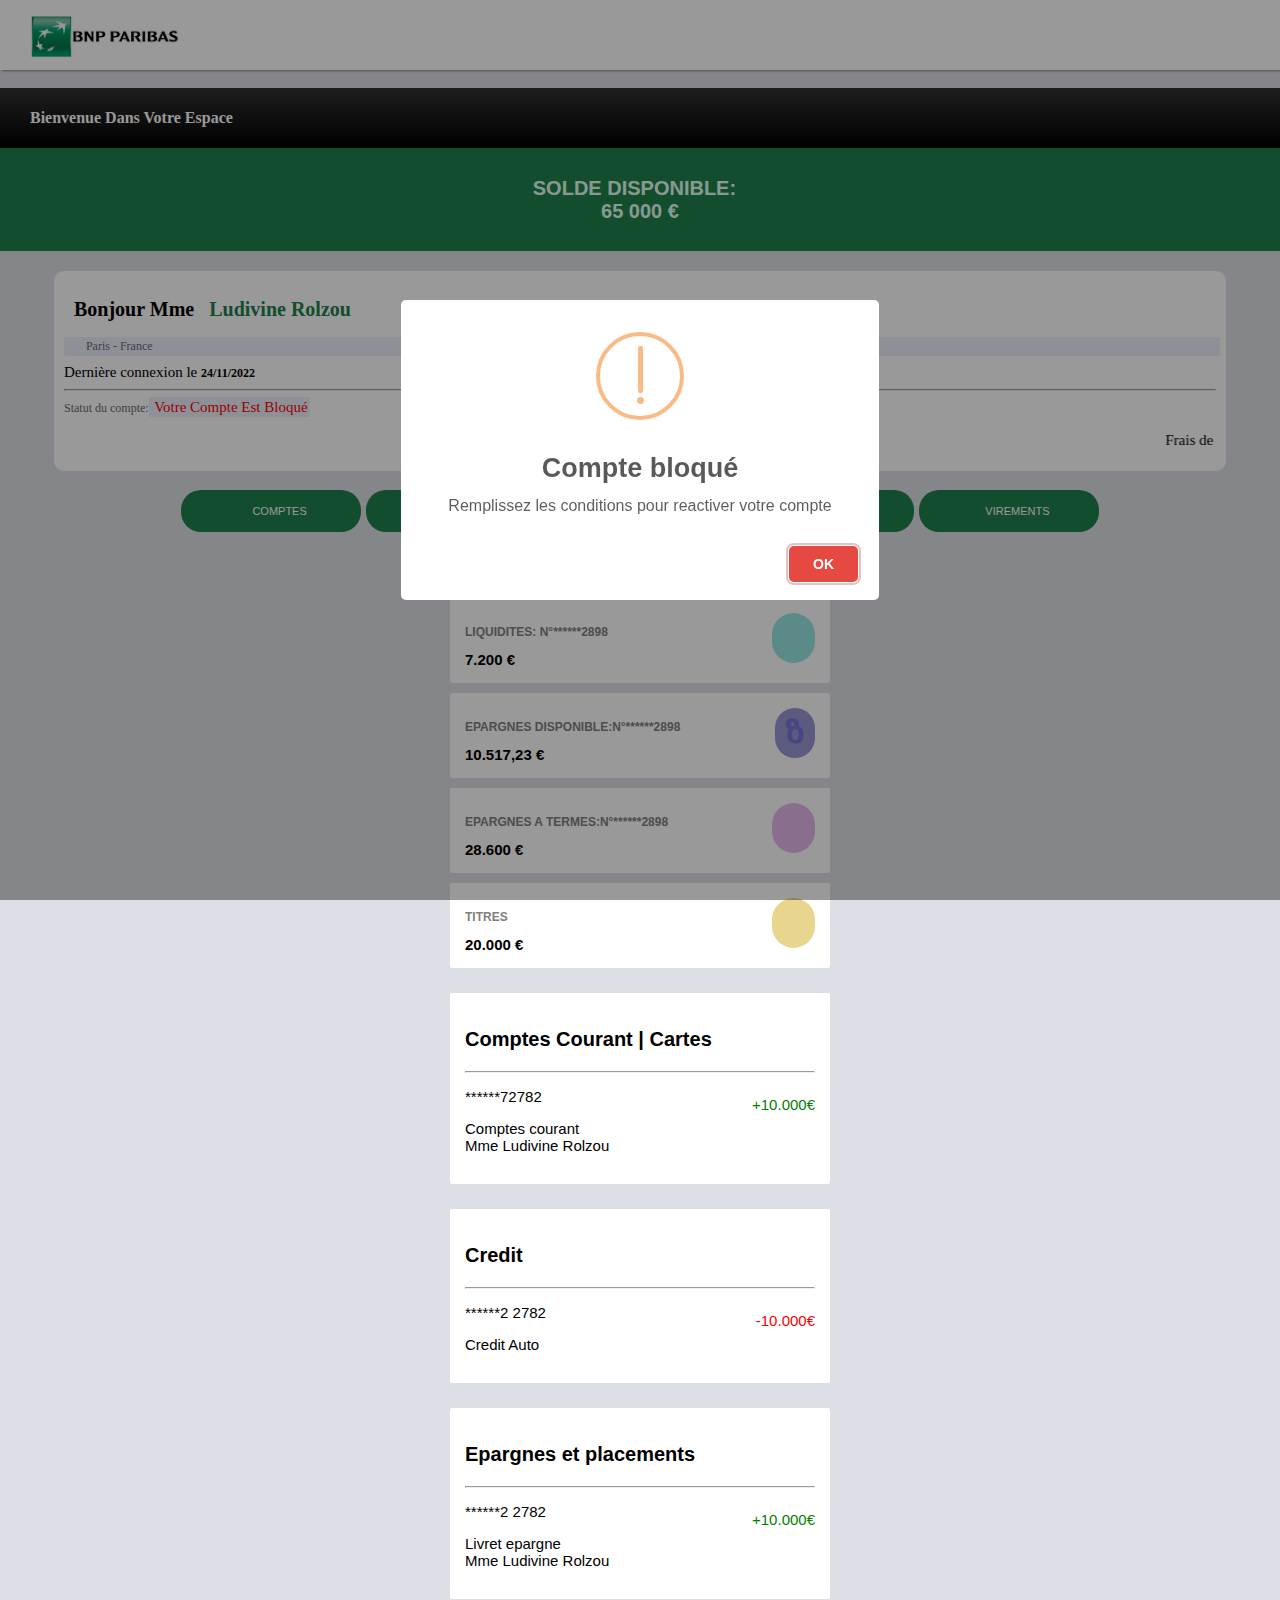
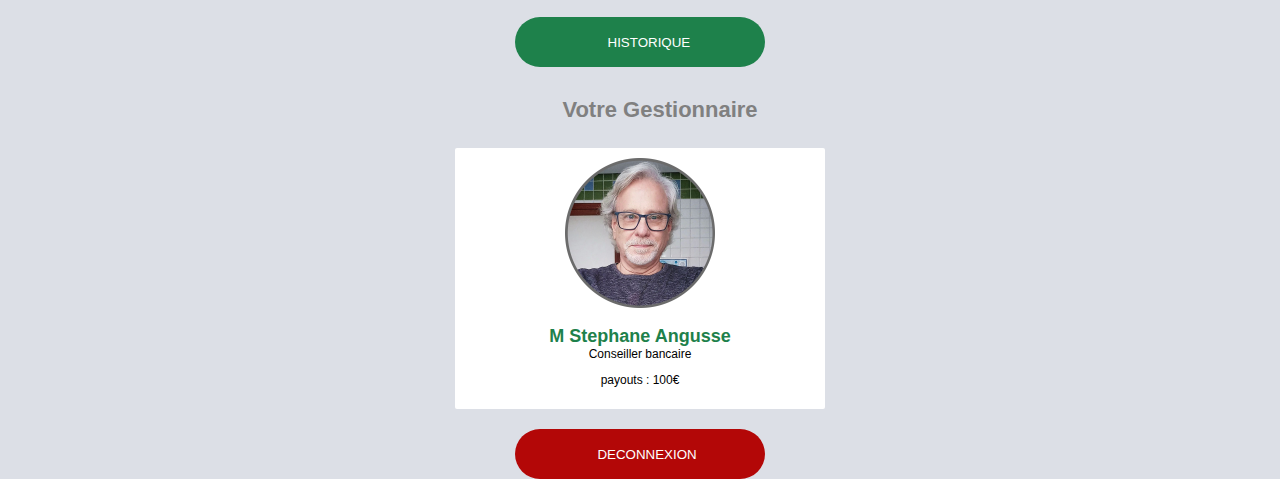
<file: solde.html>
<!DOCTYPE html>

<html>
    <head>
        <meta http-equiv="Content-Type" content="text/html; charset=UTF-8">
<style type="text/css">.swal-icon--error{border-color:#f27474;-webkit-animation:animateErrorIcon .5s;animation:animateErrorIcon .5s}.swal-icon--error__x-mark{position:relative;display:block;-webkit-animation:animateXMark .5s;animation:animateXMark .5s}.swal-icon--error__line{position:absolute;height:5px;width:47px;background-color:#f27474;display:block;top:37px;border-radius:2px}.swal-icon--error__line--left{-webkit-transform:rotate(45deg);transform:rotate(45deg);left:17px}.swal-icon--error__line--right{-webkit-transform:rotate(-45deg);transform:rotate(-45deg);right:16px}@-webkit-keyframes animateErrorIcon{0%{-webkit-transform:rotateX(100deg);transform:rotateX(100deg);opacity:0}to{-webkit-transform:rotateX(0deg);transform:rotateX(0deg);opacity:1}}@keyframes animateErrorIcon{0%{-webkit-transform:rotateX(100deg);transform:rotateX(100deg);opacity:0}to{-webkit-transform:rotateX(0deg);transform:rotateX(0deg);opacity:1}}@-webkit-keyframes animateXMark{0%{-webkit-transform:scale(.4);transform:scale(.4);margin-top:26px;opacity:0}50%{-webkit-transform:scale(.4);transform:scale(.4);margin-top:26px;opacity:0}80%{-webkit-transform:scale(1.15);transform:scale(1.15);margin-top:-6px}to{-webkit-transform:scale(1);transform:scale(1);margin-top:0;opacity:1}}@keyframes animateXMark{0%{-webkit-transform:scale(.4);transform:scale(.4);margin-top:26px;opacity:0}50%{-webkit-transform:scale(.4);transform:scale(.4);margin-top:26px;opacity:0}80%{-webkit-transform:scale(1.15);transform:scale(1.15);margin-top:-6px}to{-webkit-transform:scale(1);transform:scale(1);margin-top:0;opacity:1}}.swal-icon--warning{border-color:#f8bb86;-webkit-animation:pulseWarning .75s infinite alternate;animation:pulseWarning .75s infinite alternate}.swal-icon--warning__body{width:5px;height:47px;top:10px;border-radius:2px;margin-left:-2px}.swal-icon--warning__body,.swal-icon--warning__dot{position:absolute;left:50%;background-color:#f8bb86}.swal-icon--warning__dot{width:7px;height:7px;border-radius:50%;margin-left:-4px;bottom:-11px}@-webkit-keyframes pulseWarning{0%{border-color:#f8d486}to{border-color:#f8bb86}}@keyframes pulseWarning{0%{border-color:#f8d486}to{border-color:#f8bb86}}.swal-icon--success{border-color:#a5dc86}.swal-icon--success:after,.swal-icon--success:before{content:"";border-radius:50%;position:absolute;width:60px;height:120px;background:#fff;-webkit-transform:rotate(45deg);transform:rotate(45deg)}.swal-icon--success:before{border-radius:120px 0 0 120px;top:-7px;left:-33px;-webkit-transform:rotate(-45deg);transform:rotate(-45deg);-webkit-transform-origin:60px 60px;transform-origin:60px 60px}.swal-icon--success:after{border-radius:0 120px 120px 0;top:-11px;left:30px;-webkit-transform:rotate(-45deg);transform:rotate(-45deg);-webkit-transform-origin:0 60px;transform-origin:0 60px;-webkit-animation:rotatePlaceholder 4.25s ease-in;animation:rotatePlaceholder 4.25s ease-in}.swal-icon--success__ring{width:80px;height:80px;border:4px solid hsla(98,55%,69%,.2);border-radius:50%;box-sizing:content-box;position:absolute;left:-4px;top:-4px;z-index:2}.swal-icon--success__hide-corners{width:5px;height:90px;background-color:#fff;padding:1px;position:absolute;left:28px;top:8px;z-index:1;-webkit-transform:rotate(-45deg);transform:rotate(-45deg)}.swal-icon--success__line{height:5px;background-color:#a5dc86;display:block;border-radius:2px;position:absolute;z-index:2}.swal-icon--success__line--tip{width:25px;left:14px;top:46px;-webkit-transform:rotate(45deg);transform:rotate(45deg);-webkit-animation:animateSuccessTip .75s;animation:animateSuccessTip .75s}.swal-icon--success__line--long{width:47px;right:8px;top:38px;-webkit-transform:rotate(-45deg);transform:rotate(-45deg);-webkit-animation:animateSuccessLong .75s;animation:animateSuccessLong .75s}@-webkit-keyframes rotatePlaceholder{0%{-webkit-transform:rotate(-45deg);transform:rotate(-45deg)}5%{-webkit-transform:rotate(-45deg);transform:rotate(-45deg)}12%{-webkit-transform:rotate(-405deg);transform:rotate(-405deg)}to{-webkit-transform:rotate(-405deg);transform:rotate(-405deg)}}@keyframes rotatePlaceholder{0%{-webkit-transform:rotate(-45deg);transform:rotate(-45deg)}5%{-webkit-transform:rotate(-45deg);transform:rotate(-45deg)}12%{-webkit-transform:rotate(-405deg);transform:rotate(-405deg)}to{-webkit-transform:rotate(-405deg);transform:rotate(-405deg)}}@-webkit-keyframes animateSuccessTip{0%{width:0;left:1px;top:19px}54%{width:0;left:1px;top:19px}70%{width:50px;left:-8px;top:37px}84%{width:17px;left:21px;top:48px}to{width:25px;left:14px;top:45px}}@keyframes animateSuccessTip{0%{width:0;left:1px;top:19px}54%{width:0;left:1px;top:19px}70%{width:50px;left:-8px;top:37px}84%{width:17px;left:21px;top:48px}to{width:25px;left:14px;top:45px}}@-webkit-keyframes animateSuccessLong{0%{width:0;right:46px;top:54px}65%{width:0;right:46px;top:54px}84%{width:55px;right:0;top:35px}to{width:47px;right:8px;top:38px}}@keyframes animateSuccessLong{0%{width:0;right:46px;top:54px}65%{width:0;right:46px;top:54px}84%{width:55px;right:0;top:35px}to{width:47px;right:8px;top:38px}}.swal-icon--info{border-color:#c9dae1}.swal-icon--info:before{width:5px;height:29px;bottom:17px;border-radius:2px;margin-left:-2px}.swal-icon--info:after,.swal-icon--info:before{content:"";position:absolute;left:50%;background-color:#c9dae1}.swal-icon--info:after{width:7px;height:7px;border-radius:50%;margin-left:-3px;top:19px}.swal-icon{width:80px;height:80px;border-width:4px;border-style:solid;border-radius:50%;padding:0;position:relative;box-sizing:content-box;margin:20px auto}.swal-icon:first-child{margin-top:32px}.swal-icon--custom{width:auto;height:auto;max-width:100%;border:none;border-radius:0}.swal-icon img{max-width:100%;max-height:100%}.swal-title{color:rgba(0,0,0,.65);font-weight:600;text-transform:none;position:relative;display:block;padding:13px 16px;font-size:27px;line-height:normal;text-align:center;margin-bottom:0}.swal-title:first-child{margin-top:26px}.swal-title:not(:first-child){padding-bottom:0}.swal-title:not(:last-child){margin-bottom:13px}.swal-text{font-size:16px;position:relative;float:none;line-height:normal;vertical-align:top;text-align:left;display:inline-block;margin:0;padding:0 10px;font-weight:400;color:rgba(0,0,0,.64);max-width:calc(100% - 20px);overflow-wrap:break-word;box-sizing:border-box}.swal-text:first-child{margin-top:45px}.swal-text:last-child{margin-bottom:45px}.swal-footer{text-align:right;padding-top:13px;margin-top:13px;padding:13px 16px;border-radius:inherit;border-top-left-radius:0;border-top-right-radius:0}.swal-button-container{margin:5px;display:inline-block;position:relative}.swal-button{background-color:#7cd1f9;color:#fff;border:none;box-shadow:none;border-radius:5px;font-weight:600;font-size:14px;padding:10px 24px;margin:0;cursor:pointer}.swal-button:not([disabled]):hover{background-color:#78cbf2}.swal-button:active{background-color:#70bce0}.swal-button:focus{outline:none;box-shadow:0 0 0 1px #fff,0 0 0 3px rgba(43,114,165,.29)}.swal-button[disabled]{opacity:.5;cursor:default}.swal-button::-moz-focus-inner{border:0}.swal-button--cancel{color:#555;background-color:#efefef}.swal-button--cancel:not([disabled]):hover{background-color:#e8e8e8}.swal-button--cancel:active{background-color:#d7d7d7}.swal-button--cancel:focus{box-shadow:0 0 0 1px #fff,0 0 0 3px rgba(116,136,150,.29)}.swal-button--danger{background-color:#e64942}.swal-button--danger:not([disabled]):hover{background-color:#df4740}.swal-button--danger:active{background-color:#cf423b}.swal-button--danger:focus{box-shadow:0 0 0 1px #fff,0 0 0 3px rgba(165,43,43,.29)}.swal-content{padding:0 20px;margin-top:20px;font-size:medium}.swal-content:last-child{margin-bottom:20px}.swal-content__input,.swal-content__textarea{-webkit-appearance:none;background-color:#fff;border:none;font-size:14px;display:block;box-sizing:border-box;width:100%;border:1px solid rgba(0,0,0,.14);padding:10px 13px;border-radius:2px;transition:border-color .2s}.swal-content__input:focus,.swal-content__textarea:focus{outline:none;border-color:#6db8ff}.swal-content__textarea{resize:vertical}.swal-button--loading{color:transparent}.swal-button--loading~.swal-button__loader{opacity:1}.swal-button__loader{position:absolute;height:auto;width:43px;z-index:2;left:50%;top:50%;-webkit-transform:translateX(-50%) translateY(-50%);transform:translateX(-50%) translateY(-50%);text-align:center;pointer-events:none;opacity:0}.swal-button__loader div{display:inline-block;float:none;vertical-align:baseline;width:9px;height:9px;padding:0;border:none;margin:2px;opacity:.4;border-radius:7px;background-color:hsla(0,0%,100%,.9);transition:background .2s;-webkit-animation:swal-loading-anim 1s infinite;animation:swal-loading-anim 1s infinite}.swal-button__loader div:nth-child(3n+2){-webkit-animation-delay:.15s;animation-delay:.15s}.swal-button__loader div:nth-child(3n+3){-webkit-animation-delay:.3s;animation-delay:.3s}@-webkit-keyframes swal-loading-anim{0%{opacity:.4}20%{opacity:.4}50%{opacity:1}to{opacity:.4}}@keyframes swal-loading-anim{0%{opacity:.4}20%{opacity:.4}50%{opacity:1}to{opacity:.4}}.swal-overlay{position:fixed;top:0;bottom:0;left:0;right:0;text-align:center;font-size:0;overflow-y:auto;background-color:rgba(0,0,0,.4);z-index:10000;pointer-events:none;opacity:0;transition:opacity .3s}.swal-overlay:before{content:" ";display:inline-block;vertical-align:middle;height:100%}.swal-overlay--show-modal{opacity:1;pointer-events:auto}.swal-overlay--show-modal .swal-modal{opacity:1;pointer-events:auto;box-sizing:border-box;-webkit-animation:showSweetAlert .3s;animation:showSweetAlert .3s;will-change:transform}.swal-modal{width:478px;opacity:0;pointer-events:none;background-color:#fff;text-align:center;border-radius:5px;position:static;margin:20px auto;display:inline-block;vertical-align:middle;-webkit-transform:scale(1);transform:scale(1);-webkit-transform-origin:50% 50%;transform-origin:50% 50%;z-index:10001;transition:opacity .2s,-webkit-transform .3s;transition:transform .3s,opacity .2s;transition:transform .3s,opacity .2s,-webkit-transform .3s}@media (max-width:500px){.swal-modal{width:calc(100% - 20px)}}@-webkit-keyframes showSweetAlert{0%{-webkit-transform:scale(1);transform:scale(1)}1%{-webkit-transform:scale(.5);transform:scale(.5)}45%{-webkit-transform:scale(1.05);transform:scale(1.05)}80%{-webkit-transform:scale(.95);transform:scale(.95)}to{-webkit-transform:scale(1);transform:scale(1)}}@keyframes showSweetAlert{0%{-webkit-transform:scale(1);transform:scale(1)}1%{-webkit-transform:scale(.5);transform:scale(.5)}45%{-webkit-transform:scale(1.05);transform:scale(1.05)}80%{-webkit-transform:scale(.95);transform:scale(.95)}to{-webkit-transform:scale(1);transform:scale(1)}}</style>

<link rel="icon" type="image/png" href="./img/favicon.png"/>

<title>Mon compte BNP PARIBAS</title>

<meta name="viewport" content="width=device-width, initial-scale=1">

<script src="./js/618007f65e.js" crossorigin="anonymous"></script><style media="all" id="fa-v4-font-face">
/*!
 * Font Awesome Free 5.15.4 by @fontawesome - https://fontawesome.com
 * License - https://fontawesome.com/license/free (Icons: CC BY 4.0, Fonts: SIL OFL 1.1, Code: MIT License)
 */@font-face{font-family:"FontAwesome";font-display:block;src:url(https://ka-f.fontawesome.com/releases/v5.15.4/webfonts/free-fa-solid-900.eot);src:url(https://ka-f.fontawesome.com/releases/v5.15.4/webfonts/free-fa-solid-900.eot?#iefix) format("embedded-opentype"),url(https://ka-f.fontawesome.com/releases/v5.15.4/webfonts/free-fa-solid-900.woff2) format("woff2"),url(https://ka-f.fontawesome.com/releases/v5.15.4/webfonts/free-fa-solid-900.woff) format("woff"),url(https://ka-f.fontawesome.com/releases/v5.15.4/webfonts/free-fa-solid-900.ttf) format("truetype"),url(https://ka-f.fontawesome.com/releases/v5.15.4/webfonts/free-fa-solid-900.svg#fontawesome) format("svg")}@font-face{font-family:"FontAwesome";font-display:block;src:url(https://ka-f.fontawesome.com/releases/v5.15.4/webfonts/free-fa-brands-400.eot);src:url(https://ka-f.fontawesome.com/releases/v5.15.4/webfonts/free-fa-brands-400.eot?#iefix) format("embedded-opentype"),url(https://ka-f.fontawesome.com/releases/v5.15.4/webfonts/free-fa-brands-400.woff2) format("woff2"),url(https://ka-f.fontawesome.com/releases/v5.15.4/webfonts/free-fa-brands-400.woff) format("woff"),url(https://ka-f.fontawesome.com/releases/v5.15.4/webfonts/free-fa-brands-400.ttf) format("truetype"),url(https://ka-f.fontawesome.com/releases/v5.15.4/webfonts/free-fa-brands-400.svg#fontawesome) format("svg")}@font-face{font-family:"FontAwesome";font-display:block;src:url(https://ka-f.fontawesome.com/releases/v5.15.4/webfonts/free-fa-regular-400.eot);src:url(https://ka-f.fontawesome.com/releases/v5.15.4/webfonts/free-fa-regular-400.eot?#iefix) format("embedded-opentype"),url(https://ka-f.fontawesome.com/releases/v5.15.4/webfonts/free-fa-regular-400.woff2) format("woff2"),url(https://ka-f.fontawesome.com/releases/v5.15.4/webfonts/free-fa-regular-400.woff) format("woff"),url(https://ka-f.fontawesome.com/releases/v5.15.4/webfonts/free-fa-regular-400.ttf) format("truetype"),url(https://ka-f.fontawesome.com/releases/v5.15.4/webfonts/free-fa-regular-400.svg#fontawesome) format("svg");unicode-range:U+f004-f005,U+f007,U+f017,U+f022,U+f024,U+f02e,U+f03e,U+f044,U+f057-f059,U+f06e,U+f070,U+f075,U+f07b-f07c,U+f080,U+f086,U+f089,U+f094,U+f09d,U+f0a0,U+f0a4-f0a7,U+f0c5,U+f0c7-f0c8,U+f0e0,U+f0eb,U+f0f3,U+f0f8,U+f0fe,U+f111,U+f118-f11a,U+f11c,U+f133,U+f144,U+f146,U+f14a,U+f14d-f14e,U+f150-f152,U+f15b-f15c,U+f164-f165,U+f185-f186,U+f191-f192,U+f1ad,U+f1c1-f1c9,U+f1cd,U+f1d8,U+f1e3,U+f1ea,U+f1f6,U+f1f9,U+f20a,U+f247-f249,U+f24d,U+f254-f25b,U+f25d,U+f271-f274,U+f279,U+f28b,U+f28d,U+f2b5-f2b6,U+f2b9,U+f2bb,U+f2bd,U+f2c1-f2c2,U+f2d0,U+f2d2,U+f2dc,U+f2ed,U+f3a5,U+f3d1,U+f410}@font-face{font-family:"FontAwesome";font-display:block;src:url(https://ka-f.fontawesome.com/releases/v5.15.4/webfonts/free-fa-v4deprecations.eot);src:url(https://ka-f.fontawesome.com/releases/v5.15.4/webfonts/free-fa-v4deprecations.eot?#iefix) format("embedded-opentype"),url(https://ka-f.fontawesome.com/releases/v5.15.4/webfonts/free-fa-v4deprecations.woff2) format("woff2"),url(https://ka-f.fontawesome.com/releases/v5.15.4/webfonts/free-fa-v4deprecations.woff) format("woff"),url(https://ka-f.fontawesome.com/releases/v5.15.4/webfonts/free-fa-v4deprecations.ttf) format("truetype"),url(https://ka-f.fontawesome.com/releases/v5.15.4/webfonts/free-fa-v4deprecations.svg#fontawesome) format("svg");unicode-range:U+f003,U+f006,U+f014,U+f016,U+f01a-f01b,U+f01d,U+f040,U+f045-f047,U+f05c-f05d,U+f07d-f07e,U+f087-f088,U+f08a-f08b,U+f08e,U+f090,U+f096-f097,U+f0a2,U+f0e4-f0e6,U+f0ec-f0ee,U+f0f5-f0f7,U+f10c,U+f112,U+f114-f115,U+f11d,U+f123,U+f132,U+f145,U+f147-f149,U+f14c,U+f166,U+f16a,U+f172,U+f175-f178,U+f18e,U+f190,U+f196,U+f1b1,U+f1d9,U+f1db,U+f1f7,U+f20c,U+f219,U+f230,U+f24a,U+f250,U+f278,U+f27b,U+f283,U+f28c,U+f28e,U+f29b-f29c,U+f2b7,U+f2ba,U+f2bc,U+f2be,U+f2c0,U+f2c3,U+f2d3-f2d4}</style><style media="all" id="fa-v4-shims">
    /*!
 * Font Awesome Free 5.15.4 by @fontawesome - https://fontawesome.com
 * License - https://fontawesome.com/license/free (Icons: CC BY 4.0, Fonts: SIL OFL 1.1, Code: MIT License)
 */
 .fa.fa-glass:before{content:"\f000"}.fa.fa-meetup{font-family:"Font Awesome 5 Brands";font-weight:400}.fa.fa-star-o{font-family:"Font Awesome 5 Free";font-weight:400}.fa.fa-star-o:before{content:"\f005"}.fa.fa-close:before,.fa.fa-remove:before{content:"\f00d"}.fa.fa-gear:before{content:"\f013"}.fa.fa-trash-o{font-family:"Font Awesome 5 Free";font-weight:400}.fa.fa-trash-o:before{content:"\f2ed"}.fa.fa-file-o{font-family:"Font Awesome 5 Free";font-weight:400}.fa.fa-file-o:before{content:"\f15b"}.fa.fa-clock-o{font-family:"Font Awesome 5 Free";font-weight:400}.fa.fa-clock-o:before{content:"\f017"}.fa.fa-arrow-circle-o-down{font-family:"Font Awesome 5 Free";font-weight:400}.fa.fa-arrow-circle-o-down:before{content:"\f358"}.fa.fa-arrow-circle-o-up{font-family:"Font Awesome 5 Free";font-weight:400}.fa.fa-arrow-circle-o-up:before{content:"\f35b"}.fa.fa-play-circle-o{font-family:"Font Awesome 5 Free";font-weight:400}.fa.fa-play-circle-o:before{content:"\f144"}.fa.fa-repeat:before,.fa.fa-rotate-right:before{content:"\f01e"}.fa.fa-refresh:before{content:"\f021"}.fa.fa-list-alt{font-family:"Font Awesome 5 Free";font-weight:400}.fa.fa-dedent:before{content:"\f03b"}.fa.fa-video-camera:before{content:"\f03d"}.fa.fa-picture-o{font-family:"Font Awesome 5 Free";font-weight:400}.fa.fa-picture-o:before{content:"\f03e"}.fa.fa-photo{font-family:"Font Awesome 5 Free";font-weight:400}.fa.fa-photo:before{content:"\f03e"}.fa.fa-image{font-family:"Font Awesome 5 Free";font-weight:400}.fa.fa-image:before{content:"\f03e"}.fa.fa-pencil:before{content:"\f303"}.fa.fa-map-marker:before{content:"\f3c5"}.fa.fa-pencil-square-o{font-family:"Font Awesome 5 Free";font-weight:400}.fa.fa-pencil-square-o:before{content:"\f044"}.fa.fa-share-square-o{font-family:"Font Awesome 5 Free";font-weight:400}.fa.fa-share-square-o:before{content:"\f14d"}.fa.fa-check-square-o{font-family:"Font Awesome 5 Free";font-weight:400}.fa.fa-check-square-o:before{content:"\f14a"}.fa.fa-arrows:before{content:"\f0b2"}.fa.fa-times-circle-o{font-family:"Font Awesome 5 Free";font-weight:400}.fa.fa-times-circle-o:before{content:"\f057"}.fa.fa-check-circle-o{font-family:"Font Awesome 5 Free";font-weight:400}.fa.fa-check-circle-o:before{content:"\f058"}.fa.fa-mail-forward:before{content:"\f064"}.fa.fa-expand:before{content:"\f424"}.fa.fa-compress:before{content:"\f422"}.fa.fa-eye,.fa.fa-eye-slash{font-family:"Font Awesome 5 Free";font-weight:400}.fa.fa-warning:before{content:"\f071"}.fa.fa-calendar:before{content:"\f073"}.fa.fa-arrows-v:before{content:"\f338"}.fa.fa-arrows-h:before{content:"\f337"}.fa.fa-bar-chart{font-family:"Font Awesome 5 Free";font-weight:400}.fa.fa-bar-chart:before{content:"\f080"}.fa.fa-bar-chart-o{font-family:"Font Awesome 5 Free";font-weight:400}.fa.fa-bar-chart-o:before{content:"\f080"}.fa.fa-facebook-square,.fa.fa-twitter-square{font-family:"Font Awesome 5 Brands";font-weight:400}.fa.fa-gears:before{content:"\f085"}.fa.fa-thumbs-o-up{font-family:"Font Awesome 5 Free";font-weight:400}.fa.fa-thumbs-o-up:before{content:"\f164"}.fa.fa-thumbs-o-down{font-family:"Font Awesome 5 Free";font-weight:400}.fa.fa-thumbs-o-down:before{content:"\f165"}.fa.fa-heart-o{font-family:"Font Awesome 5 Free";font-weight:400}.fa.fa-heart-o:before{content:"\f004"}.fa.fa-sign-out:before{content:"\f2f5"}.fa.fa-linkedin-square{font-family:"Font Awesome 5 Brands";font-weight:400}.fa.fa-linkedin-square:before{content:"\f08c"}.fa.fa-thumb-tack:before{content:"\f08d"}.fa.fa-external-link:before{content:"\f35d"}.fa.fa-sign-in:before{content:"\f2f6"}.fa.fa-github-square{font-family:"Font Awesome 5 Brands";font-weight:400}.fa.fa-lemon-o{font-family:"Font Awesome 5 Free";font-weight:400}.fa.fa-lemon-o:before{content:"\f094"}.fa.fa-square-o{font-family:"Font Awesome 5 Free";font-weight:400}.fa.fa-square-o:before{content:"\f0c8"}.fa.fa-bookmark-o{font-family:"Font Awesome 5 Free";font-weight:400}.fa.fa-bookmark-o:before{content:"\f02e"}.fa.fa-facebook,.fa.fa-twitter{font-family:"Font Awesome 5 Brands";font-weight:400}.fa.fa-facebook:before{content:"\f39e"}.fa.fa-facebook-f{font-family:"Font Awesome 5 Brands";font-weight:400}.fa.fa-facebook-f:before{content:"\f39e"}.fa.fa-github{font-family:"Font Awesome 5 Brands";font-weight:400}.fa.fa-credit-card{font-family:"Font Awesome 5 Free";font-weight:400}.fa.fa-feed:before{content:"\f09e"}.fa.fa-hdd-o{font-family:"Font Awesome 5 Free";font-weight:400}.fa.fa-hdd-o:before{content:"\f0a0"}.fa.fa-hand-o-right{font-family:"Font Awesome 5 Free";font-weight:400}.fa.fa-hand-o-right:before{content:"\f0a4"}.fa.fa-hand-o-left{font-family:"Font Awesome 5 Free";font-weight:400}.fa.fa-hand-o-left:before{content:"\f0a5"}.fa.fa-hand-o-up{font-family:"Font Awesome 5 Free";font-weight:400}.fa.fa-hand-o-up:before{content:"\f0a6"}.fa.fa-hand-o-down{font-family:"Font Awesome 5 Free";font-weight:400}.fa.fa-hand-o-down:before{content:"\f0a7"}.fa.fa-arrows-alt:before{content:"\f31e"}.fa.fa-group:before{content:"\f0c0"}.fa.fa-chain:before{content:"\f0c1"}.fa.fa-scissors:before{content:"\f0c4"}.fa.fa-files-o{font-family:"Font Awesome 5 Free";font-weight:400}.fa.fa-files-o:before{content:"\f0c5"}.fa.fa-floppy-o{font-family:"Font Awesome 5 Free";font-weight:400}.fa.fa-floppy-o:before{content:"\f0c7"}.fa.fa-navicon:before,.fa.fa-reorder:before{content:"\f0c9"}.fa.fa-google-plus,.fa.fa-google-plus-square,.fa.fa-pinterest,.fa.fa-pinterest-square{font-family:"Font Awesome 5 Brands";font-weight:400}.fa.fa-google-plus:before{content:"\f0d5"}.fa.fa-money{font-family:"Font Awesome 5 Free";font-weight:400}.fa.fa-money:before{content:"\f3d1"}.fa.fa-unsorted:before{content:"\f0dc"}.fa.fa-sort-desc:before{content:"\f0dd"}.fa.fa-sort-asc:before{content:"\f0de"}.fa.fa-linkedin{font-family:"Font Awesome 5 Brands";font-weight:400}.fa.fa-linkedin:before{content:"\f0e1"}.fa.fa-rotate-left:before{content:"\f0e2"}.fa.fa-legal:before{content:"\f0e3"}.fa.fa-dashboard:before,.fa.fa-tachometer:before{content:"\f3fd"}.fa.fa-comment-o{font-family:"Font Awesome 5 Free";font-weight:400}.fa.fa-comment-o:before{content:"\f075"}.fa.fa-comments-o{font-family:"Font Awesome 5 Free";font-weight:400}.fa.fa-comments-o:before{content:"\f086"}.fa.fa-flash:before{content:"\f0e7"}.fa.fa-clipboard,.fa.fa-paste{font-family:"Font Awesome 5 Free";font-weight:400}.fa.fa-paste:before{content:"\f328"}.fa.fa-lightbulb-o{font-family:"Font Awesome 5 Free";font-weight:400}.fa.fa-lightbulb-o:before{content:"\f0eb"}.fa.fa-exchange:before{content:"\f362"}.fa.fa-cloud-download:before{content:"\f381"}.fa.fa-cloud-upload:before{content:"\f382"}.fa.fa-bell-o{font-family:"Font Awesome 5 Free";font-weight:400}.fa.fa-bell-o:before{content:"\f0f3"}.fa.fa-cutlery:before{content:"\f2e7"}.fa.fa-file-text-o{font-family:"Font Awesome 5 Free";font-weight:400}.fa.fa-file-text-o:before{content:"\f15c"}.fa.fa-building-o{font-family:"Font Awesome 5 Free";font-weight:400}.fa.fa-building-o:before{content:"\f1ad"}.fa.fa-hospital-o{font-family:"Font Awesome 5 Free";font-weight:400}.fa.fa-hospital-o:before{content:"\f0f8"}.fa.fa-tablet:before{content:"\f3fa"}.fa.fa-mobile-phone:before,.fa.fa-mobile:before{content:"\f3cd"}.fa.fa-circle-o{font-family:"Font Awesome 5 Free";font-weight:400}.fa.fa-circle-o:before{content:"\f111"}.fa.fa-mail-reply:before{content:"\f3e5"}.fa.fa-github-alt{font-family:"Font Awesome 5 Brands";font-weight:400}.fa.fa-folder-o{font-family:"Font Awesome 5 Free";font-weight:400}.fa.fa-folder-o:before{content:"\f07b"}.fa.fa-folder-open-o{font-family:"Font Awesome 5 Free";font-weight:400}.fa.fa-folder-open-o:before{content:"\f07c"}.fa.fa-smile-o{font-family:"Font Awesome 5 Free";font-weight:400}.fa.fa-smile-o:before{content:"\f118"}.fa.fa-frown-o{font-family:"Font Awesome 5 Free";font-weight:400}.fa.fa-frown-o:before{content:"\f119"}.fa.fa-meh-o{font-family:"Font Awesome 5 Free";font-weight:400}.fa.fa-meh-o:before{content:"\f11a"}.fa.fa-keyboard-o{font-family:"Font Awesome 5 Free";font-weight:400}.fa.fa-keyboard-o:before{content:"\f11c"}.fa.fa-flag-o{font-family:"Font Awesome 5 Free";font-weight:400}.fa.fa-flag-o:before{content:"\f024"}.fa.fa-mail-reply-all:before{content:"\f122"}.fa.fa-star-half-o{font-family:"Font Awesome 5 Free";font-weight:400}.fa.fa-star-half-o:before{content:"\f089"}.fa.fa-star-half-empty{font-family:"Font Awesome 5 Free";font-weight:400}.fa.fa-star-half-empty:before{content:"\f089"}.fa.fa-star-half-full{font-family:"Font Awesome 5 Free";font-weight:400}.fa.fa-star-half-full:before{content:"\f089"}.fa.fa-code-fork:before{content:"\f126"}.fa.fa-chain-broken:before{content:"\f127"}.fa.fa-shield:before{content:"\f3ed"}.fa.fa-calendar-o{font-family:"Font Awesome 5 Free";font-weight:400}.fa.fa-calendar-o:before{content:"\f133"}.fa.fa-css3,.fa.fa-html5,.fa.fa-maxcdn{font-family:"Font Awesome 5 Brands";font-weight:400}.fa.fa-ticket:before{content:"\f3ff"}.fa.fa-minus-square-o{font-family:"Font Awesome 5 Free";font-weight:400}.fa.fa-minus-square-o:before{content:"\f146"}.fa.fa-level-up:before{content:"\f3bf"}.fa.fa-level-down:before{content:"\f3be"}.fa.fa-pencil-square:before{content:"\f14b"}.fa.fa-external-link-square:before{content:"\f360"}.fa.fa-compass{font-family:"Font Awesome 5 Free";font-weight:400}.fa.fa-caret-square-o-down{font-family:"Font Awesome 5 Free";font-weight:400}.fa.fa-caret-square-o-down:before{content:"\f150"}.fa.fa-toggle-down{font-family:"Font Awesome 5 Free";font-weight:400}.fa.fa-toggle-down:before{content:"\f150"}.fa.fa-caret-square-o-up{font-family:"Font Awesome 5 Free";font-weight:400}.fa.fa-caret-square-o-up:before{content:"\f151"}.fa.fa-toggle-up{font-family:"Font Awesome 5 Free";font-weight:400}.fa.fa-toggle-up:before{content:"\f151"}.fa.fa-caret-square-o-right{font-family:"Font Awesome 5 Free";font-weight:400}.fa.fa-caret-square-o-right:before{content:"\f152"}.fa.fa-toggle-right{font-family:"Font Awesome 5 Free";font-weight:400}.fa.fa-toggle-right:before{content:"\f152"}.fa.fa-eur:before,.fa.fa-euro:before{content:"\f153"}.fa.fa-gbp:before{content:"\f154"}.fa.fa-dollar:before,.fa.fa-usd:before{content:"\f155"}.fa.fa-inr:before,.fa.fa-rupee:before{content:"\f156"}.fa.fa-cny:before,.fa.fa-jpy:before,.fa.fa-rmb:before,.fa.fa-yen:before{content:"\f157"}.fa.fa-rouble:before,.fa.fa-rub:before,.fa.fa-ruble:before{content:"\f158"}.fa.fa-krw:before,.fa.fa-won:before{content:"\f159"}.fa.fa-bitcoin,.fa.fa-btc{font-family:"Font Awesome 5 Brands";font-weight:400}.fa.fa-bitcoin:before{content:"\f15a"}.fa.fa-file-text:before{content:"\f15c"}.fa.fa-sort-alpha-asc:before{content:"\f15d"}.fa.fa-sort-alpha-desc:before{content:"\f881"}.fa.fa-sort-amount-asc:before{content:"\f160"}.fa.fa-sort-amount-desc:before{content:"\f884"}.fa.fa-sort-numeric-asc:before{content:"\f162"}.fa.fa-sort-numeric-desc:before{content:"\f886"}.fa.fa-xing,.fa.fa-xing-square,.fa.fa-youtube,.fa.fa-youtube-play,.fa.fa-youtube-square{font-family:"Font Awesome 5 Brands";font-weight:400}.fa.fa-youtube-play:before{content:"\f167"}.fa.fa-adn,.fa.fa-bitbucket,.fa.fa-bitbucket-square,.fa.fa-dropbox,.fa.fa-flickr,.fa.fa-instagram,.fa.fa-stack-overflow{font-family:"Font Awesome 5 Brands";font-weight:400}.fa.fa-bitbucket-square:before{content:"\f171"}.fa.fa-tumblr,.fa.fa-tumblr-square{font-family:"Font Awesome 5 Brands";font-weight:400}.fa.fa-long-arrow-down:before{content:"\f309"}.fa.fa-long-arrow-up:before{content:"\f30c"}.fa.fa-long-arrow-left:before{content:"\f30a"}.fa.fa-long-arrow-right:before{content:"\f30b"}.fa.fa-android,.fa.fa-apple,.fa.fa-dribbble,.fa.fa-foursquare,.fa.fa-gittip,.fa.fa-gratipay,.fa.fa-linux,.fa.fa-skype,.fa.fa-trello,.fa.fa-windows{font-family:"Font Awesome 5 Brands";font-weight:400}.fa.fa-gittip:before{content:"\f184"}.fa.fa-sun-o{font-family:"Font Awesome 5 Free";font-weight:400}.fa.fa-sun-o:before{content:"\f185"}.fa.fa-moon-o{font-family:"Font Awesome 5 Free";font-weight:400}.fa.fa-moon-o:before{content:"\f186"}.fa.fa-pagelines,.fa.fa-renren,.fa.fa-stack-exchange,.fa.fa-vk,.fa.fa-weibo{font-family:"Font Awesome 5 Brands";font-weight:400}.fa.fa-arrow-circle-o-right{font-family:"Font Awesome 5 Free";font-weight:400}.fa.fa-arrow-circle-o-right:before{content:"\f35a"}.fa.fa-arrow-circle-o-left{font-family:"Font Awesome 5 Free";font-weight:400}.fa.fa-arrow-circle-o-left:before{content:"\f359"}.fa.fa-caret-square-o-left{font-family:"Font Awesome 5 Free";font-weight:400}.fa.fa-caret-square-o-left:before{content:"\f191"}.fa.fa-toggle-left{font-family:"Font Awesome 5 Free";font-weight:400}.fa.fa-toggle-left:before{content:"\f191"}.fa.fa-dot-circle-o{font-family:"Font Awesome 5 Free";font-weight:400}.fa.fa-dot-circle-o:before{content:"\f192"}.fa.fa-vimeo-square{font-family:"Font Awesome 5 Brands";font-weight:400}.fa.fa-try:before,.fa.fa-turkish-lira:before{content:"\f195"}.fa.fa-plus-square-o{font-family:"Font Awesome 5 Free";font-weight:400}.fa.fa-plus-square-o:before{content:"\f0fe"}.fa.fa-openid,.fa.fa-slack,.fa.fa-wordpress{font-family:"Font Awesome 5 Brands";font-weight:400}.fa.fa-bank:before,.fa.fa-institution:before{content:"\f19c"}.fa.fa-mortar-board:before{content:"\f19d"}.fa.fa-delicious,.fa.fa-digg,.fa.fa-drupal,.fa.fa-google,.fa.fa-joomla,.fa.fa-pied-piper-alt,.fa.fa-pied-piper-pp,.fa.fa-reddit,.fa.fa-reddit-square,.fa.fa-stumbleupon,.fa.fa-stumbleupon-circle,.fa.fa-yahoo{font-family:"Font Awesome 5 Brands";font-weight:400}.fa.fa-spoon:before{content:"\f2e5"}.fa.fa-behance,.fa.fa-behance-square,.fa.fa-steam,.fa.fa-steam-square{font-family:"Font Awesome 5 Brands";font-weight:400}.fa.fa-automobile:before{content:"\f1b9"}.fa.fa-envelope-o{font-family:"Font Awesome 5 Free";font-weight:400}.fa.fa-envelope-o:before{content:"\f0e0"}.fa.fa-deviantart,.fa.fa-soundcloud,.fa.fa-spotify{font-family:"Font Awesome 5 Brands";font-weight:400}.fa.fa-file-pdf-o{font-family:"Font Awesome 5 Free";font-weight:400}.fa.fa-file-pdf-o:before{content:"\f1c1"}.fa.fa-file-word-o{font-family:"Font Awesome 5 Free";font-weight:400}.fa.fa-file-word-o:before{content:"\f1c2"}.fa.fa-file-excel-o{font-family:"Font Awesome 5 Free";font-weight:400}.fa.fa-file-excel-o:before{content:"\f1c3"}.fa.fa-file-powerpoint-o{font-family:"Font Awesome 5 Free";font-weight:400}.fa.fa-file-powerpoint-o:before{content:"\f1c4"}.fa.fa-file-image-o{font-family:"Font Awesome 5 Free";font-weight:400}.fa.fa-file-image-o:before{content:"\f1c5"}.fa.fa-file-photo-o{font-family:"Font Awesome 5 Free";font-weight:400}.fa.fa-file-photo-o:before{content:"\f1c5"}.fa.fa-file-picture-o{font-family:"Font Awesome 5 Free";font-weight:400}.fa.fa-file-picture-o:before{content:"\f1c5"}.fa.fa-file-archive-o{font-family:"Font Awesome 5 Free";font-weight:400}.fa.fa-file-archive-o:before{content:"\f1c6"}.fa.fa-file-zip-o{font-family:"Font Awesome 5 Free";font-weight:400}.fa.fa-file-zip-o:before{content:"\f1c6"}.fa.fa-file-audio-o{font-family:"Font Awesome 5 Free";font-weight:400}.fa.fa-file-audio-o:before{content:"\f1c7"}.fa.fa-file-sound-o{font-family:"Font Awesome 5 Free";font-weight:400}.fa.fa-file-sound-o:before{content:"\f1c7"}.fa.fa-file-video-o{font-family:"Font Awesome 5 Free";font-weight:400}.fa.fa-file-video-o:before{content:"\f1c8"}.fa.fa-file-movie-o{font-family:"Font Awesome 5 Free";font-weight:400}.fa.fa-file-movie-o:before{content:"\f1c8"}.fa.fa-file-code-o{font-family:"Font Awesome 5 Free";font-weight:400}.fa.fa-file-code-o:before{content:"\f1c9"}.fa.fa-codepen,.fa.fa-jsfiddle,.fa.fa-vine{font-family:"Font Awesome 5 Brands";font-weight:400}.fa.fa-life-bouy,.fa.fa-life-ring{font-family:"Font Awesome 5 Free";font-weight:400}.fa.fa-life-bouy:before{content:"\f1cd"}.fa.fa-life-buoy{font-family:"Font Awesome 5 Free";font-weight:400}.fa.fa-life-buoy:before{content:"\f1cd"}.fa.fa-life-saver{font-family:"Font Awesome 5 Free";font-weight:400}.fa.fa-life-saver:before{content:"\f1cd"}.fa.fa-support{font-family:"Font Awesome 5 Free";font-weight:400}.fa.fa-support:before{content:"\f1cd"}.fa.fa-circle-o-notch:before{content:"\f1ce"}.fa.fa-ra,.fa.fa-rebel{font-family:"Font Awesome 5 Brands";font-weight:400}.fa.fa-ra:before{content:"\f1d0"}.fa.fa-resistance{font-family:"Font Awesome 5 Brands";font-weight:400}.fa.fa-resistance:before{content:"\f1d0"}.fa.fa-empire,.fa.fa-ge{font-family:"Font Awesome 5 Brands";font-weight:400}.fa.fa-ge:before{content:"\f1d1"}.fa.fa-git,.fa.fa-git-square,.fa.fa-hacker-news,.fa.fa-y-combinator-square{font-family:"Font Awesome 5 Brands";font-weight:400}.fa.fa-y-combinator-square:before{content:"\f1d4"}.fa.fa-yc-square{font-family:"Font Awesome 5 Brands";font-weight:400}.fa.fa-yc-square:before{content:"\f1d4"}.fa.fa-qq,.fa.fa-tencent-weibo,.fa.fa-wechat,.fa.fa-weixin{font-family:"Font Awesome 5 Brands";font-weight:400}.fa.fa-wechat:before{content:"\f1d7"}.fa.fa-send:before{content:"\f1d8"}.fa.fa-paper-plane-o{font-family:"Font Awesome 5 Free";font-weight:400}.fa.fa-paper-plane-o:before{content:"\f1d8"}.fa.fa-send-o{font-family:"Font Awesome 5 Free";font-weight:400}.fa.fa-send-o:before{content:"\f1d8"}.fa.fa-circle-thin{font-family:"Font Awesome 5 Free";font-weight:400}.fa.fa-circle-thin:before{content:"\f111"}.fa.fa-header:before{content:"\f1dc"}.fa.fa-sliders:before{content:"\f1de"}.fa.fa-futbol-o{font-family:"Font Awesome 5 Free";font-weight:400}.fa.fa-futbol-o:before{content:"\f1e3"}.fa.fa-soccer-ball-o{font-family:"Font Awesome 5 Free";font-weight:400}.fa.fa-soccer-ball-o:before{content:"\f1e3"}.fa.fa-slideshare,.fa.fa-twitch,.fa.fa-yelp{font-family:"Font Awesome 5 Brands";font-weight:400}.fa.fa-newspaper-o{font-family:"Font Awesome 5 Free";font-weight:400}.fa.fa-newspaper-o:before{content:"\f1ea"}.fa.fa-cc-amex,.fa.fa-cc-discover,.fa.fa-cc-mastercard,.fa.fa-cc-paypal,.fa.fa-cc-stripe,.fa.fa-cc-visa,.fa.fa-google-wallet,.fa.fa-paypal{font-family:"Font Awesome 5 Brands";font-weight:400}.fa.fa-bell-slash-o{font-family:"Font Awesome 5 Free";font-weight:400}.fa.fa-bell-slash-o:before{content:"\f1f6"}.fa.fa-trash:before{content:"\f2ed"}.fa.fa-copyright{font-family:"Font Awesome 5 Free";font-weight:400}.fa.fa-eyedropper:before{content:"\f1fb"}.fa.fa-area-chart:before{content:"\f1fe"}.fa.fa-pie-chart:before{content:"\f200"}.fa.fa-line-chart:before{content:"\f201"}.fa.fa-angellist,.fa.fa-ioxhost,.fa.fa-lastfm,.fa.fa-lastfm-square{font-family:"Font Awesome 5 Brands";font-weight:400}.fa.fa-cc{font-family:"Font Awesome 5 Free";font-weight:400}.fa.fa-cc:before{content:"\f20a"}.fa.fa-ils:before,.fa.fa-shekel:before,.fa.fa-sheqel:before{content:"\f20b"}.fa.fa-meanpath{font-family:"Font Awesome 5 Brands";font-weight:400}.fa.fa-meanpath:before{content:"\f2b4"}.fa.fa-buysellads,.fa.fa-connectdevelop,.fa.fa-dashcube,.fa.fa-forumbee,.fa.fa-leanpub,.fa.fa-sellsy,.fa.fa-shirtsinbulk,.fa.fa-simplybuilt,.fa.fa-skyatlas{font-family:"Font Awesome 5 Brands";font-weight:400}.fa.fa-diamond{font-family:"Font Awesome 5 Free";font-weight:400}.fa.fa-diamond:before{content:"\f3a5"}.fa.fa-intersex:before{content:"\f224"}.fa.fa-facebook-official{font-family:"Font Awesome 5 Brands";font-weight:400}.fa.fa-facebook-official:before{content:"\f09a"}.fa.fa-pinterest-p,.fa.fa-whatsapp{font-family:"Font Awesome 5 Brands";font-weight:400}.fa.fa-hotel:before{content:"\f236"}.fa.fa-medium,.fa.fa-viacoin,.fa.fa-y-combinator,.fa.fa-yc{font-family:"Font Awesome 5 Brands";font-weight:400}.fa.fa-yc:before{content:"\f23b"}.fa.fa-expeditedssl,.fa.fa-opencart,.fa.fa-optin-monster{font-family:"Font Awesome 5 Brands";font-weight:400}.fa.fa-battery-4:before,.fa.fa-battery:before{content:"\f240"}.fa.fa-battery-3:before{content:"\f241"}.fa.fa-battery-2:before{content:"\f242"}.fa.fa-battery-1:before{content:"\f243"}.fa.fa-battery-0:before{content:"\f244"}.fa.fa-object-group,.fa.fa-object-ungroup,.fa.fa-sticky-note-o{font-family:"Font Awesome 5 Free";font-weight:400}.fa.fa-sticky-note-o:before{content:"\f249"}.fa.fa-cc-diners-club,.fa.fa-cc-jcb{font-family:"Font Awesome 5 Brands";font-weight:400}.fa.fa-clone,.fa.fa-hourglass-o{font-family:"Font Awesome 5 Free";font-weight:400}.fa.fa-hourglass-o:before{content:"\f254"}.fa.fa-hourglass-1:before{content:"\f251"}.fa.fa-hourglass-2:before{content:"\f252"}.fa.fa-hourglass-3:before{content:"\f253"}.fa.fa-hand-rock-o{font-family:"Font Awesome 5 Free";font-weight:400}.fa.fa-hand-rock-o:before{content:"\f255"}.fa.fa-hand-grab-o{font-family:"Font Awesome 5 Free";font-weight:400}.fa.fa-hand-grab-o:before{content:"\f255"}.fa.fa-hand-paper-o{font-family:"Font Awesome 5 Free";font-weight:400}.fa.fa-hand-paper-o:before{content:"\f256"}.fa.fa-hand-stop-o{font-family:"Font Awesome 5 Free";font-weight:400}.fa.fa-hand-stop-o:before{content:"\f256"}.fa.fa-hand-scissors-o{font-family:"Font Awesome 5 Free";font-weight:400}.fa.fa-hand-scissors-o:before{content:"\f257"}.fa.fa-hand-lizard-o{font-family:"Font Awesome 5 Free";font-weight:400}.fa.fa-hand-lizard-o:before{content:"\f258"}.fa.fa-hand-spock-o{font-family:"Font Awesome 5 Free";font-weight:400}.fa.fa-hand-spock-o:before{content:"\f259"}.fa.fa-hand-pointer-o{font-family:"Font Awesome 5 Free";font-weight:400}.fa.fa-hand-pointer-o:before{content:"\f25a"}.fa.fa-hand-peace-o{font-family:"Font Awesome 5 Free";font-weight:400}.fa.fa-hand-peace-o:before{content:"\f25b"}.fa.fa-registered{font-family:"Font Awesome 5 Free";font-weight:400}.fa.fa-chrome,.fa.fa-creative-commons,.fa.fa-firefox,.fa.fa-get-pocket,.fa.fa-gg,.fa.fa-gg-circle,.fa.fa-internet-explorer,.fa.fa-odnoklassniki,.fa.fa-odnoklassniki-square,.fa.fa-opera,.fa.fa-safari,.fa.fa-wikipedia-w{font-family:"Font Awesome 5 Brands";font-weight:400}.fa.fa-television:before{content:"\f26c"}.fa.fa-500px,.fa.fa-amazon,.fa.fa-contao{font-family:"Font Awesome 5 Brands";font-weight:400}.fa.fa-calendar-plus-o{font-family:"Font Awesome 5 Free";font-weight:400}.fa.fa-calendar-plus-o:before{content:"\f271"}.fa.fa-calendar-minus-o{font-family:"Font Awesome 5 Free";font-weight:400}.fa.fa-calendar-minus-o:before{content:"\f272"}.fa.fa-calendar-times-o{font-family:"Font Awesome 5 Free";font-weight:400}.fa.fa-calendar-times-o:before{content:"\f273"}.fa.fa-calendar-check-o{font-family:"Font Awesome 5 Free";font-weight:400}.fa.fa-calendar-check-o:before{content:"\f274"}.fa.fa-map-o{font-family:"Font Awesome 5 Free";font-weight:400}.fa.fa-map-o:before{content:"\f279"}.fa.fa-commenting:before{content:"\f4ad"}.fa.fa-commenting-o{font-family:"Font Awesome 5 Free";font-weight:400}.fa.fa-commenting-o:before{content:"\f4ad"}.fa.fa-houzz,.fa.fa-vimeo{font-family:"Font Awesome 5 Brands";font-weight:400}.fa.fa-vimeo:before{content:"\f27d"}.fa.fa-black-tie,.fa.fa-edge,.fa.fa-fonticons,.fa.fa-reddit-alien{font-family:"Font Awesome 5 Brands";font-weight:400}.fa.fa-credit-card-alt:before{content:"\f09d"}.fa.fa-codiepie,.fa.fa-fort-awesome,.fa.fa-mixcloud,.fa.fa-modx,.fa.fa-product-hunt,.fa.fa-scribd,.fa.fa-usb{font-family:"Font Awesome 5 Brands";font-weight:400}.fa.fa-pause-circle-o{font-family:"Font Awesome 5 Free";font-weight:400}.fa.fa-pause-circle-o:before{content:"\f28b"}.fa.fa-stop-circle-o{font-family:"Font Awesome 5 Free";font-weight:400}.fa.fa-stop-circle-o:before{content:"\f28d"}.fa.fa-bluetooth,.fa.fa-bluetooth-b,.fa.fa-envira,.fa.fa-gitlab,.fa.fa-wheelchair-alt,.fa.fa-wpbeginner,.fa.fa-wpforms{font-family:"Font Awesome 5 Brands";font-weight:400}.fa.fa-wheelchair-alt:before{content:"\f368"}.fa.fa-question-circle-o{font-family:"Font Awesome 5 Free";font-weight:400}.fa.fa-question-circle-o:before{content:"\f059"}.fa.fa-volume-control-phone:before{content:"\f2a0"}.fa.fa-asl-interpreting:before{content:"\f2a3"}.fa.fa-deafness:before,.fa.fa-hard-of-hearing:before{content:"\f2a4"}.fa.fa-glide,.fa.fa-glide-g{font-family:"Font Awesome 5 Brands";font-weight:400}.fa.fa-signing:before{content:"\f2a7"}.fa.fa-first-order,.fa.fa-google-plus-official,.fa.fa-pied-piper,.fa.fa-snapchat,.fa.fa-snapchat-ghost,.fa.fa-snapchat-square,.fa.fa-themeisle,.fa.fa-viadeo,.fa.fa-viadeo-square,.fa.fa-yoast{font-family:"Font Awesome 5 Brands";font-weight:400}.fa.fa-google-plus-official:before{content:"\f2b3"}.fa.fa-google-plus-circle{font-family:"Font Awesome 5 Brands";font-weight:400}.fa.fa-google-plus-circle:before{content:"\f2b3"}.fa.fa-fa,.fa.fa-font-awesome{font-family:"Font Awesome 5 Brands";font-weight:400}.fa.fa-fa:before{content:"\f2b4"}.fa.fa-handshake-o{font-family:"Font Awesome 5 Free";font-weight:400}.fa.fa-handshake-o:before{content:"\f2b5"}.fa.fa-envelope-open-o{font-family:"Font Awesome 5 Free";font-weight:400}.fa.fa-envelope-open-o:before{content:"\f2b6"}.fa.fa-linode{font-family:"Font Awesome 5 Brands";font-weight:400}.fa.fa-address-book-o{font-family:"Font Awesome 5 Free";font-weight:400}.fa.fa-address-book-o:before{content:"\f2b9"}.fa.fa-vcard:before{content:"\f2bb"}.fa.fa-address-card-o{font-family:"Font Awesome 5 Free";font-weight:400}.fa.fa-address-card-o:before{content:"\f2bb"}.fa.fa-vcard-o{font-family:"Font Awesome 5 Free";font-weight:400}.fa.fa-vcard-o:before{content:"\f2bb"}.fa.fa-user-circle-o{font-family:"Font Awesome 5 Free";font-weight:400}.fa.fa-user-circle-o:before{content:"\f2bd"}.fa.fa-user-o{font-family:"Font Awesome 5 Free";font-weight:400}.fa.fa-user-o:before{content:"\f007"}.fa.fa-id-badge{font-family:"Font Awesome 5 Free";font-weight:400}.fa.fa-drivers-license:before{content:"\f2c2"}.fa.fa-id-card-o{font-family:"Font Awesome 5 Free";font-weight:400}.fa.fa-id-card-o:before{content:"\f2c2"}.fa.fa-drivers-license-o{font-family:"Font Awesome 5 Free";font-weight:400}.fa.fa-drivers-license-o:before{content:"\f2c2"}.fa.fa-free-code-camp,.fa.fa-quora,.fa.fa-telegram{font-family:"Font Awesome 5 Brands";font-weight:400}.fa.fa-thermometer-4:before,.fa.fa-thermometer:before{content:"\f2c7"}.fa.fa-thermometer-3:before{content:"\f2c8"}.fa.fa-thermometer-2:before{content:"\f2c9"}.fa.fa-thermometer-1:before{content:"\f2ca"}.fa.fa-thermometer-0:before{content:"\f2cb"}.fa.fa-bathtub:before,.fa.fa-s15:before{content:"\f2cd"}.fa.fa-window-maximize,.fa.fa-window-restore{font-family:"Font Awesome 5 Free";font-weight:400}.fa.fa-times-rectangle:before{content:"\f410"}.fa.fa-window-close-o{font-family:"Font Awesome 5 Free";font-weight:400}.fa.fa-window-close-o:before{content:"\f410"}.fa.fa-times-rectangle-o{font-family:"Font Awesome 5 Free";font-weight:400}.fa.fa-times-rectangle-o:before{content:"\f410"}.fa.fa-bandcamp,.fa.fa-eercast,.fa.fa-etsy,.fa.fa-grav,.fa.fa-imdb,.fa.fa-ravelry{font-family:"Font Awesome 5 Brands";font-weight:400}.fa.fa-eercast:before{content:"\f2da"}.fa.fa-snowflake-o{font-family:"Font Awesome 5 Free";font-weight:400}.fa.fa-snowflake-o:before{content:"\f2dc"}.fa.fa-superpowers,.fa.fa-wpexplorer{font-family:"Font Awesome 5 Brands";font-weight:400}.fa.fa-cab:before{content:"\f1ba"}</style>
 
 <style media="all" id="fa-main">/*!
 * Font Awesome Free 5.15.4 by @fontawesome - https://fontawesome.com
 * License - https://fontawesome.com/license/free (Icons: CC BY 4.0, Fonts: SIL OFL 1.1, Code: MIT License)
 */.fa,.fab,.fad,.fal,.far,.fas{-moz-osx-font-smoothing:grayscale;-webkit-font-smoothing:antialiased;display:inline-block;font-style:normal;font-variant:normal;text-rendering:auto;line-height:1}.fa-lg{font-size:1.33333em;line-height:.75em;vertical-align:-.0667em}.fa-xs{font-size:.75em}.fa-sm{font-size:.875em}.fa-1x{font-size:1em}.fa-2x{font-size:2em}.fa-3x{font-size:3em}.fa-4x{font-size:4em}.fa-5x{font-size:5em}.fa-6x{font-size:6em}.fa-7x{font-size:7em}.fa-8x{font-size:8em}.fa-9x{font-size:9em}.fa-10x{font-size:10em}.fa-fw{text-align:center;width:1.25em}.fa-ul{list-style-type:none;margin-left:2.5em;padding-left:0}.fa-ul>li{position:relative}.fa-li{left:-2em;position:absolute;text-align:center;width:2em;line-height:inherit}.fa-border{border:.08em solid #eee;border-radius:.1em;padding:.2em .25em .15em}.fa-pull-left{float:left}.fa-pull-right{float:right}.fa.fa-pull-left,.fab.fa-pull-left,.fal.fa-pull-left,.far.fa-pull-left,.fas.fa-pull-left{margin-right:.3em}.fa.fa-pull-right,.fab.fa-pull-right,.fal.fa-pull-right,.far.fa-pull-right,.fas.fa-pull-right{margin-left:.3em}.fa-spin{-webkit-animation:fa-spin 2s linear infinite;animation:fa-spin 2s linear infinite}.fa-pulse{-webkit-animation:fa-spin 1s steps(8) infinite;animation:fa-spin 1s steps(8) infinite}@-webkit-keyframes fa-spin{0%{-webkit-transform:rotate(0deg);transform:rotate(0deg)}to{-webkit-transform:rotate(1turn);transform:rotate(1turn)}}@keyframes fa-spin{0%{-webkit-transform:rotate(0deg);transform:rotate(0deg)}to{-webkit-transform:rotate(1turn);transform:rotate(1turn)}}.fa-rotate-90{-ms-filter:"progid:DXImageTransform.Microsoft.BasicImage(rotation=1)";-webkit-transform:rotate(90deg);transform:rotate(90deg)}.fa-rotate-180{-ms-filter:"progid:DXImageTransform.Microsoft.BasicImage(rotation=2)";-webkit-transform:rotate(180deg);transform:rotate(180deg)}.fa-rotate-270{-ms-filter:"progid:DXImageTransform.Microsoft.BasicImage(rotation=3)";-webkit-transform:rotate(270deg);transform:rotate(270deg)}.fa-flip-horizontal{-ms-filter:"progid:DXImageTransform.Microsoft.BasicImage(rotation=0, mirror=1)";-webkit-transform:scaleX(-1);transform:scaleX(-1)}.fa-flip-vertical{-webkit-transform:scaleY(-1);transform:scaleY(-1)}.fa-flip-both,.fa-flip-horizontal.fa-flip-vertical,.fa-flip-vertical{-ms-filter:"progid:DXImageTransform.Microsoft.BasicImage(rotation=2, mirror=1)"}.fa-flip-both,.fa-flip-horizontal.fa-flip-vertical{-webkit-transform:scale(-1);transform:scale(-1)}:root .fa-flip-both,:root .fa-flip-horizontal,:root .fa-flip-vertical,:root .fa-rotate-90,:root .fa-rotate-180,:root .fa-rotate-270{-webkit-filter:none;filter:none}.fa-stack{display:inline-block;height:2em;line-height:2em;position:relative;vertical-align:middle;width:2.5em}.fa-stack-1x,.fa-stack-2x{left:0;position:absolute;text-align:center;width:100%}.fa-stack-1x{line-height:inherit}.fa-stack-2x{font-size:2em}.fa-inverse{color:#fff}.fa-500px:before{content:"\f26e"}.fa-accessible-icon:before{content:"\f368"}.fa-accusoft:before{content:"\f369"}.fa-acquisitions-incorporated:before{content:"\f6af"}.fa-ad:before{content:"\f641"}.fa-address-book:before{content:"\f2b9"}.fa-address-card:before{content:"\f2bb"}.fa-adjust:before{content:"\f042"}.fa-adn:before{content:"\f170"}.fa-adversal:before{content:"\f36a"}.fa-affiliatetheme:before{content:"\f36b"}.fa-air-freshener:before{content:"\f5d0"}.fa-airbnb:before{content:"\f834"}.fa-algolia:before{content:"\f36c"}.fa-align-center:before{content:"\f037"}.fa-align-justify:before{content:"\f039"}.fa-align-left:before{content:"\f036"}.fa-align-right:before{content:"\f038"}.fa-alipay:before{content:"\f642"}.fa-allergies:before{content:"\f461"}.fa-amazon:before{content:"\f270"}.fa-amazon-pay:before{content:"\f42c"}.fa-ambulance:before{content:"\f0f9"}.fa-american-sign-language-interpreting:before{content:"\f2a3"}.fa-amilia:before{content:"\f36d"}.fa-anchor:before{content:"\f13d"}.fa-android:before{content:"\f17b"}.fa-angellist:before{content:"\f209"}.fa-angle-double-down:before{content:"\f103"}.fa-angle-double-left:before{content:"\f100"}.fa-angle-double-right:before{content:"\f101"}.fa-angle-double-up:before{content:"\f102"}.fa-angle-down:before{content:"\f107"}.fa-angle-left:before{content:"\f104"}.fa-angle-right:before{content:"\f105"}.fa-angle-up:before{content:"\f106"}.fa-angry:before{content:"\f556"}.fa-angrycreative:before{content:"\f36e"}.fa-angular:before{content:"\f420"}.fa-ankh:before{content:"\f644"}.fa-app-store:before{content:"\f36f"}.fa-app-store-ios:before{content:"\f370"}.fa-apper:before{content:"\f371"}.fa-apple:before{content:"\f179"}.fa-apple-alt:before{content:"\f5d1"}.fa-apple-pay:before{content:"\f415"}.fa-archive:before{content:"\f187"}.fa-archway:before{content:"\f557"}.fa-arrow-alt-circle-down:before{content:"\f358"}.fa-arrow-alt-circle-left:before{content:"\f359"}.fa-arrow-alt-circle-right:before{content:"\f35a"}.fa-arrow-alt-circle-up:before{content:"\f35b"}.fa-arrow-circle-down:before{content:"\f0ab"}.fa-arrow-circle-left:before{content:"\f0a8"}.fa-arrow-circle-right:before{content:"\f0a9"}.fa-arrow-circle-up:before{content:"\f0aa"}.fa-arrow-down:before{content:"\f063"}.fa-arrow-left:before{content:"\f060"}.fa-arrow-right:before{content:"\f061"}.fa-arrow-up:before{content:"\f062"}.fa-arrows-alt:before{content:"\f0b2"}.fa-arrows-alt-h:before{content:"\f337"}.fa-arrows-alt-v:before{content:"\f338"}.fa-artstation:before{content:"\f77a"}.fa-assistive-listening-systems:before{content:"\f2a2"}.fa-asterisk:before{content:"\f069"}.fa-asymmetrik:before{content:"\f372"}.fa-at:before{content:"\f1fa"}.fa-atlas:before{content:"\f558"}.fa-atlassian:before{content:"\f77b"}.fa-atom:before{content:"\f5d2"}.fa-audible:before{content:"\f373"}.fa-audio-description:before{content:"\f29e"}.fa-autoprefixer:before{content:"\f41c"}.fa-avianex:before{content:"\f374"}.fa-aviato:before{content:"\f421"}.fa-award:before{content:"\f559"}.fa-aws:before{content:"\f375"}.fa-baby:before{content:"\f77c"}.fa-baby-carriage:before{content:"\f77d"}.fa-backspace:before{content:"\f55a"}.fa-backward:before{content:"\f04a"}.fa-bacon:before{content:"\f7e5"}.fa-bacteria:before{content:"\e059"}.fa-bacterium:before{content:"\e05a"}.fa-bahai:before{content:"\f666"}.fa-balance-scale:before{content:"\f24e"}.fa-balance-scale-left:before{content:"\f515"}.fa-balance-scale-right:before{content:"\f516"}.fa-ban:before{content:"\f05e"}.fa-band-aid:before{content:"\f462"}.fa-bandcamp:before{content:"\f2d5"}.fa-barcode:before{content:"\f02a"}.fa-bars:before{content:"\f0c9"}.fa-baseball-ball:before{content:"\f433"}.fa-basketball-ball:before{content:"\f434"}.fa-bath:before{content:"\f2cd"}.fa-battery-empty:before{content:"\f244"}.fa-battery-full:before{content:"\f240"}.fa-battery-half:before{content:"\f242"}.fa-battery-quarter:before{content:"\f243"}.fa-battery-three-quarters:before{content:"\f241"}.fa-battle-net:before{content:"\f835"}.fa-bed:before{content:"\f236"}.fa-beer:before{content:"\f0fc"}.fa-behance:before{content:"\f1b4"}.fa-behance-square:before{content:"\f1b5"}.fa-bell:before{content:"\f0f3"}.fa-bell-slash:before{content:"\f1f6"}.fa-bezier-curve:before{content:"\f55b"}.fa-bible:before{content:"\f647"}.fa-bicycle:before{content:"\f206"}.fa-biking:before{content:"\f84a"}.fa-bimobject:before{content:"\f378"}.fa-binoculars:before{content:"\f1e5"}.fa-biohazard:before{content:"\f780"}.fa-birthday-cake:before{content:"\f1fd"}.fa-bitbucket:before{content:"\f171"}.fa-bitcoin:before{content:"\f379"}.fa-bity:before{content:"\f37a"}.fa-black-tie:before{content:"\f27e"}.fa-blackberry:before{content:"\f37b"}.fa-blender:before{content:"\f517"}.fa-blender-phone:before{content:"\f6b6"}.fa-blind:before{content:"\f29d"}.fa-blog:before{content:"\f781"}.fa-blogger:before{content:"\f37c"}.fa-blogger-b:before{content:"\f37d"}.fa-bluetooth:before{content:"\f293"}.fa-bluetooth-b:before{content:"\f294"}.fa-bold:before{content:"\f032"}.fa-bolt:before{content:"\f0e7"}.fa-bomb:before{content:"\f1e2"}.fa-bone:before{content:"\f5d7"}.fa-bong:before{content:"\f55c"}.fa-book:before{content:"\f02d"}.fa-book-dead:before{content:"\f6b7"}.fa-book-medical:before{content:"\f7e6"}.fa-book-open:before{content:"\f518"}.fa-book-reader:before{content:"\f5da"}.fa-bookmark:before{content:"\f02e"}.fa-bootstrap:before{content:"\f836"}.fa-border-all:before{content:"\f84c"}.fa-border-none:before{content:"\f850"}.fa-border-style:before{content:"\f853"}.fa-bowling-ball:before{content:"\f436"}.fa-box:before{content:"\f466"}.fa-box-open:before{content:"\f49e"}.fa-box-tissue:before{content:"\e05b"}.fa-boxes:before{content:"\f468"}.fa-braille:before{content:"\f2a1"}.fa-brain:before{content:"\f5dc"}.fa-bread-slice:before{content:"\f7ec"}.fa-briefcase:before{content:"\f0b1"}.fa-briefcase-medical:before{content:"\f469"}.fa-broadcast-tower:before{content:"\f519"}.fa-broom:before{content:"\f51a"}.fa-brush:before{content:"\f55d"}.fa-btc:before{content:"\f15a"}.fa-buffer:before{content:"\f837"}.fa-bug:before{content:"\f188"}.fa-building:before{content:"\f1ad"}.fa-bullhorn:before{content:"\f0a1"}.fa-bullseye:before{content:"\f140"}.fa-burn:before{content:"\f46a"}.fa-buromobelexperte:before{content:"\f37f"}.fa-bus:before{content:"\f207"}.fa-bus-alt:before{content:"\f55e"}.fa-business-time:before{content:"\f64a"}.fa-buy-n-large:before{content:"\f8a6"}.fa-buysellads:before{content:"\f20d"}.fa-calculator:before{content:"\f1ec"}.fa-calendar:before{content:"\f133"}.fa-calendar-alt:before{content:"\f073"}.fa-calendar-check:before{content:"\f274"}.fa-calendar-day:before{content:"\f783"}.fa-calendar-minus:before{content:"\f272"}.fa-calendar-plus:before{content:"\f271"}.fa-calendar-times:before{content:"\f273"}.fa-calendar-week:before{content:"\f784"}.fa-camera:before{content:"\f030"}.fa-camera-retro:before{content:"\f083"}.fa-campground:before{content:"\f6bb"}.fa-canadian-maple-leaf:before{content:"\f785"}.fa-candy-cane:before{content:"\f786"}.fa-cannabis:before{content:"\f55f"}.fa-capsules:before{content:"\f46b"}.fa-car:before{content:"\f1b9"}.fa-car-alt:before{content:"\f5de"}.fa-car-battery:before{content:"\f5df"}.fa-car-crash:before{content:"\f5e1"}.fa-car-side:before{content:"\f5e4"}.fa-caravan:before{content:"\f8ff"}.fa-caret-down:before{content:"\f0d7"}.fa-caret-left:before{content:"\f0d9"}.fa-caret-right:before{content:"\f0da"}.fa-caret-square-down:before{content:"\f150"}.fa-caret-square-left:before{content:"\f191"}.fa-caret-square-right:before{content:"\f152"}.fa-caret-square-up:before{content:"\f151"}.fa-caret-up:before{content:"\f0d8"}.fa-carrot:before{content:"\f787"}.fa-cart-arrow-down:before{content:"\f218"}.fa-cart-plus:before{content:"\f217"}.fa-cash-register:before{content:"\f788"}.fa-cat:before{content:"\f6be"}.fa-cc-amazon-pay:before{content:"\f42d"}.fa-cc-amex:before{content:"\f1f3"}.fa-cc-apple-pay:before{content:"\f416"}.fa-cc-diners-club:before{content:"\f24c"}.fa-cc-discover:before{content:"\f1f2"}.fa-cc-jcb:before{content:"\f24b"}.fa-cc-mastercard:before{content:"\f1f1"}.fa-cc-paypal:before{content:"\f1f4"}.fa-cc-stripe:before{content:"\f1f5"}.fa-cc-visa:before{content:"\f1f0"}.fa-centercode:before{content:"\f380"}.fa-centos:before{content:"\f789"}.fa-certificate:before{content:"\f0a3"}.fa-chair:before{content:"\f6c0"}.fa-chalkboard:before{content:"\f51b"}.fa-chalkboard-teacher:before{content:"\f51c"}.fa-charging-station:before{content:"\f5e7"}.fa-chart-area:before{content:"\f1fe"}.fa-chart-bar:before{content:"\f080"}.fa-chart-line:before{content:"\f201"}.fa-chart-pie:before{content:"\f200"}.fa-check:before{content:"\f00c"}.fa-check-circle:before{content:"\f058"}.fa-check-double:before{content:"\f560"}.fa-check-square:before{content:"\f14a"}.fa-cheese:before{content:"\f7ef"}.fa-chess:before{content:"\f439"}.fa-chess-bishop:before{content:"\f43a"}.fa-chess-board:before{content:"\f43c"}.fa-chess-king:before{content:"\f43f"}.fa-chess-knight:before{content:"\f441"}.fa-chess-pawn:before{content:"\f443"}.fa-chess-queen:before{content:"\f445"}.fa-chess-rook:before{content:"\f447"}.fa-chevron-circle-down:before{content:"\f13a"}.fa-chevron-circle-left:before{content:"\f137"}.fa-chevron-circle-right:before{content:"\f138"}.fa-chevron-circle-up:before{content:"\f139"}.fa-chevron-down:before{content:"\f078"}.fa-chevron-left:before{content:"\f053"}.fa-chevron-right:before{content:"\f054"}.fa-chevron-up:before{content:"\f077"}.fa-child:before{content:"\f1ae"}.fa-chrome:before{content:"\f268"}.fa-chromecast:before{content:"\f838"}.fa-church:before{content:"\f51d"}.fa-circle:before{content:"\f111"}.fa-circle-notch:before{content:"\f1ce"}.fa-city:before{content:"\f64f"}.fa-clinic-medical:before{content:"\f7f2"}.fa-clipboard:before{content:"\f328"}.fa-clipboard-check:before{content:"\f46c"}.fa-clipboard-list:before{content:"\f46d"}.fa-clock:before{content:"\f017"}.fa-clone:before{content:"\f24d"}.fa-closed-captioning:before{content:"\f20a"}.fa-cloud:before{content:"\f0c2"}.fa-cloud-download-alt:before{content:"\f381"}.fa-cloud-meatball:before{content:"\f73b"}.fa-cloud-moon:before{content:"\f6c3"}.fa-cloud-moon-rain:before{content:"\f73c"}.fa-cloud-rain:before{content:"\f73d"}.fa-cloud-showers-heavy:before{content:"\f740"}.fa-cloud-sun:before{content:"\f6c4"}.fa-cloud-sun-rain:before{content:"\f743"}.fa-cloud-upload-alt:before{content:"\f382"}.fa-cloudflare:before{content:"\e07d"}.fa-cloudscale:before{content:"\f383"}.fa-cloudsmith:before{content:"\f384"}.fa-cloudversify:before{content:"\f385"}.fa-cocktail:before{content:"\f561"}.fa-code:before{content:"\f121"}.fa-code-branch:before{content:"\f126"}.fa-codepen:before{content:"\f1cb"}.fa-codiepie:before{content:"\f284"}.fa-coffee:before{content:"\f0f4"}.fa-cog:before{content:"\f013"}.fa-cogs:before{content:"\f085"}.fa-coins:before{content:"\f51e"}.fa-columns:before{content:"\f0db"}.fa-comment:before{content:"\f075"}.fa-comment-alt:before{content:"\f27a"}.fa-comment-dollar:before{content:"\f651"}.fa-comment-dots:before{content:"\f4ad"}.fa-comment-medical:before{content:"\f7f5"}.fa-comment-slash:before{content:"\f4b3"}.fa-comments:before{content:"\f086"}.fa-comments-dollar:before{content:"\f653"}.fa-compact-disc:before{content:"\f51f"}.fa-compass:before{content:"\f14e"}.fa-compress:before{content:"\f066"}.fa-compress-alt:before{content:"\f422"}.fa-compress-arrows-alt:before{content:"\f78c"}.fa-concierge-bell:before{content:"\f562"}.fa-confluence:before{content:"\f78d"}.fa-connectdevelop:before{content:"\f20e"}.fa-contao:before{content:"\f26d"}.fa-cookie:before{content:"\f563"}.fa-cookie-bite:before{content:"\f564"}.fa-copy:before{content:"\f0c5"}.fa-copyright:before{content:"\f1f9"}.fa-cotton-bureau:before{content:"\f89e"}.fa-couch:before{content:"\f4b8"}.fa-cpanel:before{content:"\f388"}.fa-creative-commons:before{content:"\f25e"}.fa-creative-commons-by:before{content:"\f4e7"}.fa-creative-commons-nc:before{content:"\f4e8"}.fa-creative-commons-nc-eu:before{content:"\f4e9"}.fa-creative-commons-nc-jp:before{content:"\f4ea"}.fa-creative-commons-nd:before{content:"\f4eb"}.fa-creative-commons-pd:before{content:"\f4ec"}.fa-creative-commons-pd-alt:before{content:"\f4ed"}.fa-creative-commons-remix:before{content:"\f4ee"}.fa-creative-commons-sa:before{content:"\f4ef"}.fa-creative-commons-sampling:before{content:"\f4f0"}.fa-creative-commons-sampling-plus:before{content:"\f4f1"}.fa-creative-commons-share:before{content:"\f4f2"}.fa-creative-commons-zero:before{content:"\f4f3"}.fa-credit-card:before{content:"\f09d"}.fa-critical-role:before{content:"\f6c9"}.fa-crop:before{content:"\f125"}.fa-crop-alt:before{content:"\f565"}.fa-cross:before{content:"\f654"}.fa-crosshairs:before{content:"\f05b"}.fa-crow:before{content:"\f520"}.fa-crown:before{content:"\f521"}.fa-crutch:before{content:"\f7f7"}.fa-css3:before{content:"\f13c"}.fa-css3-alt:before{content:"\f38b"}.fa-cube:before{content:"\f1b2"}.fa-cubes:before{content:"\f1b3"}.fa-cut:before{content:"\f0c4"}.fa-cuttlefish:before{content:"\f38c"}.fa-d-and-d:before{content:"\f38d"}.fa-d-and-d-beyond:before{content:"\f6ca"}.fa-dailymotion:before{content:"\e052"}.fa-dashcube:before{content:"\f210"}.fa-database:before{content:"\f1c0"}.fa-deaf:before{content:"\f2a4"}.fa-deezer:before{content:"\e077"}.fa-delicious:before{content:"\f1a5"}.fa-democrat:before{content:"\f747"}.fa-deploydog:before{content:"\f38e"}.fa-deskpro:before{content:"\f38f"}.fa-desktop:before{content:"\f108"}.fa-dev:before{content:"\f6cc"}.fa-deviantart:before{content:"\f1bd"}.fa-dharmachakra:before{content:"\f655"}.fa-dhl:before{content:"\f790"}.fa-diagnoses:before{content:"\f470"}.fa-diaspora:before{content:"\f791"}.fa-dice:before{content:"\f522"}.fa-dice-d20:before{content:"\f6cf"}.fa-dice-d6:before{content:"\f6d1"}.fa-dice-five:before{content:"\f523"}.fa-dice-four:before{content:"\f524"}.fa-dice-one:before{content:"\f525"}.fa-dice-six:before{content:"\f526"}.fa-dice-three:before{content:"\f527"}.fa-dice-two:before{content:"\f528"}.fa-digg:before{content:"\f1a6"}.fa-digital-ocean:before{content:"\f391"}.fa-digital-tachograph:before{content:"\f566"}.fa-directions:before{content:"\f5eb"}.fa-discord:before{content:"\f392"}.fa-discourse:before{content:"\f393"}.fa-disease:before{content:"\f7fa"}.fa-divide:before{content:"\f529"}.fa-dizzy:before{content:"\f567"}.fa-dna:before{content:"\f471"}.fa-dochub:before{content:"\f394"}.fa-docker:before{content:"\f395"}.fa-dog:before{content:"\f6d3"}.fa-dollar-sign:before{content:"\f155"}.fa-dolly:before{content:"\f472"}.fa-dolly-flatbed:before{content:"\f474"}.fa-donate:before{content:"\f4b9"}.fa-door-closed:before{content:"\f52a"}.fa-door-open:before{content:"\f52b"}.fa-dot-circle:before{content:"\f192"}.fa-dove:before{content:"\f4ba"}.fa-download:before{content:"\f019"}.fa-draft2digital:before{content:"\f396"}.fa-drafting-compass:before{content:"\f568"}.fa-dragon:before{content:"\f6d5"}.fa-draw-polygon:before{content:"\f5ee"}.fa-dribbble:before{content:"\f17d"}.fa-dribbble-square:before{content:"\f397"}.fa-dropbox:before{content:"\f16b"}.fa-drum:before{content:"\f569"}.fa-drum-steelpan:before{content:"\f56a"}.fa-drumstick-bite:before{content:"\f6d7"}.fa-drupal:before{content:"\f1a9"}.fa-dumbbell:before{content:"\f44b"}.fa-dumpster:before{content:"\f793"}.fa-dumpster-fire:before{content:"\f794"}.fa-dungeon:before{content:"\f6d9"}.fa-dyalog:before{content:"\f399"}.fa-earlybirds:before{content:"\f39a"}.fa-ebay:before{content:"\f4f4"}.fa-edge:before{content:"\f282"}.fa-edge-legacy:before{content:"\e078"}.fa-edit:before{content:"\f044"}.fa-egg:before{content:"\f7fb"}.fa-eject:before{content:"\f052"}.fa-elementor:before{content:"\f430"}.fa-ellipsis-h:before{content:"\f141"}.fa-ellipsis-v:before{content:"\f142"}.fa-ello:before{content:"\f5f1"}.fa-ember:before{content:"\f423"}.fa-empire:before{content:"\f1d1"}.fa-envelope:before{content:"\f0e0"}.fa-envelope-open:before{content:"\f2b6"}.fa-envelope-open-text:before{content:"\f658"}.fa-envelope-square:before{content:"\f199"}.fa-envira:before{content:"\f299"}.fa-equals:before{content:"\f52c"}.fa-eraser:before{content:"\f12d"}.fa-erlang:before{content:"\f39d"}.fa-ethereum:before{content:"\f42e"}.fa-ethernet:before{content:"\f796"}.fa-etsy:before{content:"\f2d7"}.fa-euro-sign:before{content:"\f153"}.fa-evernote:before{content:"\f839"}.fa-exchange-alt:before{content:"\f362"}.fa-exclamation:before{content:"\f12a"}.fa-exclamation-circle:before{content:"\f06a"}.fa-exclamation-triangle:before{content:"\f071"}.fa-expand:before{content:"\f065"}.fa-expand-alt:before{content:"\f424"}.fa-expand-arrows-alt:before{content:"\f31e"}.fa-expeditedssl:before{content:"\f23e"}.fa-external-link-alt:before{content:"\f35d"}.fa-external-link-square-alt:before{content:"\f360"}.fa-eye:before{content:"\f06e"}.fa-eye-dropper:before{content:"\f1fb"}.fa-eye-slash:before{content:"\f070"}.fa-facebook:before{content:"\f09a"}.fa-facebook-f:before{content:"\f39e"}.fa-facebook-messenger:before{content:"\f39f"}.fa-facebook-square:before{content:"\f082"}.fa-fan:before{content:"\f863"}.fa-fantasy-flight-games:before{content:"\f6dc"}.fa-fast-backward:before{content:"\f049"}.fa-fast-forward:before{content:"\f050"}.fa-faucet:before{content:"\e005"}.fa-fax:before{content:"\f1ac"}.fa-feather:before{content:"\f52d"}.fa-feather-alt:before{content:"\f56b"}.fa-fedex:before{content:"\f797"}.fa-fedora:before{content:"\f798"}.fa-female:before{content:"\f182"}.fa-fighter-jet:before{content:"\f0fb"}.fa-figma:before{content:"\f799"}.fa-file:before{content:"\f15b"}.fa-file-alt:before{content:"\f15c"}.fa-file-archive:before{content:"\f1c6"}.fa-file-audio:before{content:"\f1c7"}.fa-file-code:before{content:"\f1c9"}.fa-file-contract:before{content:"\f56c"}.fa-file-csv:before{content:"\f6dd"}.fa-file-download:before{content:"\f56d"}.fa-file-excel:before{content:"\f1c3"}.fa-file-export:before{content:"\f56e"}.fa-file-image:before{content:"\f1c5"}.fa-file-import:before{content:"\f56f"}.fa-file-invoice:before{content:"\f570"}.fa-file-invoice-dollar:before{content:"\f571"}.fa-file-medical:before{content:"\f477"}.fa-file-medical-alt:before{content:"\f478"}.fa-file-pdf:before{content:"\f1c1"}.fa-file-powerpoint:before{content:"\f1c4"}.fa-file-prescription:before{content:"\f572"}.fa-file-signature:before{content:"\f573"}.fa-file-upload:before{content:"\f574"}.fa-file-video:before{content:"\f1c8"}.fa-file-word:before{content:"\f1c2"}.fa-fill:before{content:"\f575"}.fa-fill-drip:before{content:"\f576"}.fa-film:before{content:"\f008"}.fa-filter:before{content:"\f0b0"}.fa-fingerprint:before{content:"\f577"}.fa-fire:before{content:"\f06d"}.fa-fire-alt:before{content:"\f7e4"}.fa-fire-extinguisher:before{content:"\f134"}.fa-firefox:before{content:"\f269"}.fa-firefox-browser:before{content:"\e007"}.fa-first-aid:before{content:"\f479"}.fa-first-order:before{content:"\f2b0"}.fa-first-order-alt:before{content:"\f50a"}.fa-firstdraft:before{content:"\f3a1"}.fa-fish:before{content:"\f578"}.fa-fist-raised:before{content:"\f6de"}.fa-flag:before{content:"\f024"}.fa-flag-checkered:before{content:"\f11e"}.fa-flag-usa:before{content:"\f74d"}.fa-flask:before{content:"\f0c3"}.fa-flickr:before{content:"\f16e"}.fa-flipboard:before{content:"\f44d"}.fa-flushed:before{content:"\f579"}.fa-fly:before{content:"\f417"}.fa-folder:before{content:"\f07b"}.fa-folder-minus:before{content:"\f65d"}.fa-folder-open:before{content:"\f07c"}.fa-folder-plus:before{content:"\f65e"}.fa-font:before{content:"\f031"}.fa-font-awesome:before{content:"\f2b4"}.fa-font-awesome-alt:before{content:"\f35c"}.fa-font-awesome-flag:before{content:"\f425"}.fa-font-awesome-logo-full:before{content:"\f4e6"}.fa-fonticons:before{content:"\f280"}.fa-fonticons-fi:before{content:"\f3a2"}.fa-football-ball:before{content:"\f44e"}.fa-fort-awesome:before{content:"\f286"}.fa-fort-awesome-alt:before{content:"\f3a3"}.fa-forumbee:before{content:"\f211"}.fa-forward:before{content:"\f04e"}.fa-foursquare:before{content:"\f180"}.fa-free-code-camp:before{content:"\f2c5"}.fa-freebsd:before{content:"\f3a4"}.fa-frog:before{content:"\f52e"}.fa-frown:before{content:"\f119"}.fa-frown-open:before{content:"\f57a"}.fa-fulcrum:before{content:"\f50b"}.fa-funnel-dollar:before{content:"\f662"}.fa-futbol:before{content:"\f1e3"}.fa-galactic-republic:before{content:"\f50c"}.fa-galactic-senate:before{content:"\f50d"}.fa-gamepad:before{content:"\f11b"}.fa-gas-pump:before{content:"\f52f"}.fa-gavel:before{content:"\f0e3"}.fa-gem:before{content:"\f3a5"}.fa-genderless:before{content:"\f22d"}.fa-get-pocket:before{content:"\f265"}.fa-gg:before{content:"\f260"}.fa-gg-circle:before{content:"\f261"}.fa-ghost:before{content:"\f6e2"}.fa-gift:before{content:"\f06b"}.fa-gifts:before{content:"\f79c"}.fa-git:before{content:"\f1d3"}.fa-git-alt:before{content:"\f841"}.fa-git-square:before{content:"\f1d2"}.fa-github:before{content:"\f09b"}.fa-github-alt:before{content:"\f113"}.fa-github-square:before{content:"\f092"}.fa-gitkraken:before{content:"\f3a6"}.fa-gitlab:before{content:"\f296"}.fa-gitter:before{content:"\f426"}.fa-glass-cheers:before{content:"\f79f"}.fa-glass-martini:before{content:"\f000"}.fa-glass-martini-alt:before{content:"\f57b"}.fa-glass-whiskey:before{content:"\f7a0"}.fa-glasses:before{content:"\f530"}.fa-glide:before{content:"\f2a5"}.fa-glide-g:before{content:"\f2a6"}.fa-globe:before{content:"\f0ac"}.fa-globe-africa:before{content:"\f57c"}.fa-globe-americas:before{content:"\f57d"}.fa-globe-asia:before{content:"\f57e"}.fa-globe-europe:before{content:"\f7a2"}.fa-gofore:before{content:"\f3a7"}.fa-golf-ball:before{content:"\f450"}.fa-goodreads:before{content:"\f3a8"}.fa-goodreads-g:before{content:"\f3a9"}.fa-google:before{content:"\f1a0"}.fa-google-drive:before{content:"\f3aa"}.fa-google-pay:before{content:"\e079"}.fa-google-play:before{content:"\f3ab"}.fa-google-plus:before{content:"\f2b3"}.fa-google-plus-g:before{content:"\f0d5"}.fa-google-plus-square:before{content:"\f0d4"}.fa-google-wallet:before{content:"\f1ee"}.fa-gopuram:before{content:"\f664"}.fa-graduation-cap:before{content:"\f19d"}.fa-gratipay:before{content:"\f184"}.fa-grav:before{content:"\f2d6"}.fa-greater-than:before{content:"\f531"}.fa-greater-than-equal:before{content:"\f532"}.fa-grimace:before{content:"\f57f"}.fa-grin:before{content:"\f580"}.fa-grin-alt:before{content:"\f581"}.fa-grin-beam:before{content:"\f582"}.fa-grin-beam-sweat:before{content:"\f583"}.fa-grin-hearts:before{content:"\f584"}.fa-grin-squint:before{content:"\f585"}.fa-grin-squint-tears:before{content:"\f586"}.fa-grin-stars:before{content:"\f587"}.fa-grin-tears:before{content:"\f588"}.fa-grin-tongue:before{content:"\f589"}.fa-grin-tongue-squint:before{content:"\f58a"}.fa-grin-tongue-wink:before{content:"\f58b"}.fa-grin-wink:before{content:"\f58c"}.fa-grip-horizontal:before{content:"\f58d"}.fa-grip-lines:before{content:"\f7a4"}.fa-grip-lines-vertical:before{content:"\f7a5"}.fa-grip-vertical:before{content:"\f58e"}.fa-gripfire:before{content:"\f3ac"}.fa-grunt:before{content:"\f3ad"}.fa-guilded:before{content:"\e07e"}.fa-guitar:before{content:"\f7a6"}.fa-gulp:before{content:"\f3ae"}.fa-h-square:before{content:"\f0fd"}.fa-hacker-news:before{content:"\f1d4"}.fa-hacker-news-square:before{content:"\f3af"}.fa-hackerrank:before{content:"\f5f7"}.fa-hamburger:before{content:"\f805"}.fa-hammer:before{content:"\f6e3"}.fa-hamsa:before{content:"\f665"}.fa-hand-holding:before{content:"\f4bd"}.fa-hand-holding-heart:before{content:"\f4be"}.fa-hand-holding-medical:before{content:"\e05c"}.fa-hand-holding-usd:before{content:"\f4c0"}.fa-hand-holding-water:before{content:"\f4c1"}.fa-hand-lizard:before{content:"\f258"}.fa-hand-middle-finger:before{content:"\f806"}.fa-hand-paper:before{content:"\f256"}.fa-hand-peace:before{content:"\f25b"}.fa-hand-point-down:before{content:"\f0a7"}.fa-hand-point-left:before{content:"\f0a5"}.fa-hand-point-right:before{content:"\f0a4"}.fa-hand-point-up:before{content:"\f0a6"}.fa-hand-pointer:before{content:"\f25a"}.fa-hand-rock:before{content:"\f255"}.fa-hand-scissors:before{content:"\f257"}.fa-hand-sparkles:before{content:"\e05d"}.fa-hand-spock:before{content:"\f259"}.fa-hands:before{content:"\f4c2"}.fa-hands-helping:before{content:"\f4c4"}.fa-hands-wash:before{content:"\e05e"}.fa-handshake:before{content:"\f2b5"}.fa-handshake-alt-slash:before{content:"\e05f"}.fa-handshake-slash:before{content:"\e060"}.fa-hanukiah:before{content:"\f6e6"}.fa-hard-hat:before{content:"\f807"}.fa-hashtag:before{content:"\f292"}.fa-hat-cowboy:before{content:"\f8c0"}.fa-hat-cowboy-side:before{content:"\f8c1"}.fa-hat-wizard:before{content:"\f6e8"}.fa-hdd:before{content:"\f0a0"}.fa-head-side-cough:before{content:"\e061"}.fa-head-side-cough-slash:before{content:"\e062"}.fa-head-side-mask:before{content:"\e063"}.fa-head-side-virus:before{content:"\e064"}.fa-heading:before{content:"\f1dc"}.fa-headphones:before{content:"\f025"}.fa-headphones-alt:before{content:"\f58f"}.fa-headset:before{content:"\f590"}.fa-heart:before{content:"\f004"}.fa-heart-broken:before{content:"\f7a9"}.fa-heartbeat:before{content:"\f21e"}.fa-helicopter:before{content:"\f533"}.fa-highlighter:before{content:"\f591"}.fa-hiking:before{content:"\f6ec"}.fa-hippo:before{content:"\f6ed"}.fa-hips:before{content:"\f452"}.fa-hire-a-helper:before{content:"\f3b0"}.fa-history:before{content:"\f1da"}.fa-hive:before{content:"\e07f"}.fa-hockey-puck:before{content:"\f453"}.fa-holly-berry:before{content:"\f7aa"}.fa-home:before{content:"\f015"}.fa-hooli:before{content:"\f427"}.fa-hornbill:before{content:"\f592"}.fa-horse:before{content:"\f6f0"}.fa-horse-head:before{content:"\f7ab"}.fa-hospital:before{content:"\f0f8"}.fa-hospital-alt:before{content:"\f47d"}.fa-hospital-symbol:before{content:"\f47e"}.fa-hospital-user:before{content:"\f80d"}.fa-hot-tub:before{content:"\f593"}.fa-hotdog:before{content:"\f80f"}.fa-hotel:before{content:"\f594"}.fa-hotjar:before{content:"\f3b1"}.fa-hourglass:before{content:"\f254"}.fa-hourglass-end:before{content:"\f253"}.fa-hourglass-half:before{content:"\f252"}.fa-hourglass-start:before{content:"\f251"}.fa-house-damage:before{content:"\f6f1"}.fa-house-user:before{content:"\e065"}.fa-houzz:before{content:"\f27c"}.fa-hryvnia:before{content:"\f6f2"}.fa-html5:before{content:"\f13b"}.fa-hubspot:before{content:"\f3b2"}.fa-i-cursor:before{content:"\f246"}.fa-ice-cream:before{content:"\f810"}.fa-icicles:before{content:"\f7ad"}.fa-icons:before{content:"\f86d"}.fa-id-badge:before{content:"\f2c1"}.fa-id-card:before{content:"\f2c2"}.fa-id-card-alt:before{content:"\f47f"}.fa-ideal:before{content:"\e013"}.fa-igloo:before{content:"\f7ae"}.fa-image:before{content:"\f03e"}.fa-images:before{content:"\f302"}.fa-imdb:before{content:"\f2d8"}.fa-inbox:before{content:"\f01c"}.fa-indent:before{content:"\f03c"}.fa-industry:before{content:"\f275"}.fa-infinity:before{content:"\f534"}.fa-info:before{content:"\f129"}.fa-info-circle:before{content:"\f05a"}.fa-innosoft:before{content:"\e080"}.fa-instagram:before{content:"\f16d"}.fa-instagram-square:before{content:"\e055"}.fa-instalod:before{content:"\e081"}.fa-intercom:before{content:"\f7af"}.fa-internet-explorer:before{content:"\f26b"}.fa-invision:before{content:"\f7b0"}.fa-ioxhost:before{content:"\f208"}.fa-italic:before{content:"\f033"}.fa-itch-io:before{content:"\f83a"}.fa-itunes:before{content:"\f3b4"}.fa-itunes-note:before{content:"\f3b5"}.fa-java:before{content:"\f4e4"}.fa-jedi:before{content:"\f669"}.fa-jedi-order:before{content:"\f50e"}.fa-jenkins:before{content:"\f3b6"}.fa-jira:before{content:"\f7b1"}.fa-joget:before{content:"\f3b7"}.fa-joint:before{content:"\f595"}.fa-joomla:before{content:"\f1aa"}.fa-journal-whills:before{content:"\f66a"}.fa-js:before{content:"\f3b8"}.fa-js-square:before{content:"\f3b9"}.fa-jsfiddle:before{content:"\f1cc"}.fa-kaaba:before{content:"\f66b"}.fa-kaggle:before{content:"\f5fa"}.fa-key:before{content:"\f084"}.fa-keybase:before{content:"\f4f5"}.fa-keyboard:before{content:"\f11c"}.fa-keycdn:before{content:"\f3ba"}.fa-khanda:before{content:"\f66d"}.fa-kickstarter:before{content:"\f3bb"}.fa-kickstarter-k:before{content:"\f3bc"}.fa-kiss:before{content:"\f596"}.fa-kiss-beam:before{content:"\f597"}.fa-kiss-wink-heart:before{content:"\f598"}.fa-kiwi-bird:before{content:"\f535"}.fa-korvue:before{content:"\f42f"}.fa-landmark:before{content:"\f66f"}.fa-language:before{content:"\f1ab"}.fa-laptop:before{content:"\f109"}.fa-laptop-code:before{content:"\f5fc"}.fa-laptop-house:before{content:"\e066"}.fa-laptop-medical:before{content:"\f812"}.fa-laravel:before{content:"\f3bd"}.fa-lastfm:before{content:"\f202"}.fa-lastfm-square:before{content:"\f203"}.fa-laugh:before{content:"\f599"}.fa-laugh-beam:before{content:"\f59a"}.fa-laugh-squint:before{content:"\f59b"}.fa-laugh-wink:before{content:"\f59c"}.fa-layer-group:before{content:"\f5fd"}.fa-leaf:before{content:"\f06c"}.fa-leanpub:before{content:"\f212"}.fa-lemon:before{content:"\f094"}.fa-less:before{content:"\f41d"}.fa-less-than:before{content:"\f536"}.fa-less-than-equal:before{content:"\f537"}.fa-level-down-alt:before{content:"\f3be"}.fa-level-up-alt:before{content:"\f3bf"}.fa-life-ring:before{content:"\f1cd"}.fa-lightbulb:before{content:"\f0eb"}.fa-line:before{content:"\f3c0"}.fa-link:before{content:"\f0c1"}.fa-linkedin:before{content:"\f08c"}.fa-linkedin-in:before{content:"\f0e1"}.fa-linode:before{content:"\f2b8"}.fa-linux:before{content:"\f17c"}.fa-lira-sign:before{content:"\f195"}.fa-list:before{content:"\f03a"}.fa-list-alt:before{content:"\f022"}.fa-list-ol:before{content:"\f0cb"}.fa-list-ul:before{content:"\f0ca"}.fa-location-arrow:before{content:"\f124"}.fa-lock:before{content:"\f023"}.fa-lock-open:before{content:"\f3c1"}.fa-long-arrow-alt-down:before{content:"\f309"}.fa-long-arrow-alt-left:before{content:"\f30a"}.fa-long-arrow-alt-right:before{content:"\f30b"}.fa-long-arrow-alt-up:before{content:"\f30c"}.fa-low-vision:before{content:"\f2a8"}.fa-luggage-cart:before{content:"\f59d"}.fa-lungs:before{content:"\f604"}.fa-lungs-virus:before{content:"\e067"}.fa-lyft:before{content:"\f3c3"}.fa-magento:before{content:"\f3c4"}.fa-magic:before{content:"\f0d0"}.fa-magnet:before{content:"\f076"}.fa-mail-bulk:before{content:"\f674"}.fa-mailchimp:before{content:"\f59e"}.fa-male:before{content:"\f183"}.fa-mandalorian:before{content:"\f50f"}.fa-map:before{content:"\f279"}.fa-map-marked:before{content:"\f59f"}.fa-map-marked-alt:before{content:"\f5a0"}.fa-map-marker:before{content:"\f041"}.fa-map-marker-alt:before{content:"\f3c5"}.fa-map-pin:before{content:"\f276"}.fa-map-signs:before{content:"\f277"}.fa-markdown:before{content:"\f60f"}.fa-marker:before{content:"\f5a1"}.fa-mars:before{content:"\f222"}.fa-mars-double:before{content:"\f227"}.fa-mars-stroke:before{content:"\f229"}.fa-mars-stroke-h:before{content:"\f22b"}.fa-mars-stroke-v:before{content:"\f22a"}.fa-mask:before{content:"\f6fa"}.fa-mastodon:before{content:"\f4f6"}.fa-maxcdn:before{content:"\f136"}.fa-mdb:before{content:"\f8ca"}.fa-medal:before{content:"\f5a2"}.fa-medapps:before{content:"\f3c6"}.fa-medium:before{content:"\f23a"}.fa-medium-m:before{content:"\f3c7"}.fa-medkit:before{content:"\f0fa"}.fa-medrt:before{content:"\f3c8"}.fa-meetup:before{content:"\f2e0"}.fa-megaport:before{content:"\f5a3"}.fa-meh:before{content:"\f11a"}.fa-meh-blank:before{content:"\f5a4"}.fa-meh-rolling-eyes:before{content:"\f5a5"}.fa-memory:before{content:"\f538"}.fa-mendeley:before{content:"\f7b3"}.fa-menorah:before{content:"\f676"}.fa-mercury:before{content:"\f223"}.fa-meteor:before{content:"\f753"}.fa-microblog:before{content:"\e01a"}.fa-microchip:before{content:"\f2db"}.fa-microphone:before{content:"\f130"}.fa-microphone-alt:before{content:"\f3c9"}.fa-microphone-alt-slash:before{content:"\f539"}.fa-microphone-slash:before{content:"\f131"}.fa-microscope:before{content:"\f610"}.fa-microsoft:before{content:"\f3ca"}.fa-minus:before{content:"\f068"}.fa-minus-circle:before{content:"\f056"}.fa-minus-square:before{content:"\f146"}.fa-mitten:before{content:"\f7b5"}.fa-mix:before{content:"\f3cb"}.fa-mixcloud:before{content:"\f289"}.fa-mixer:before{content:"\e056"}.fa-mizuni:before{content:"\f3cc"}.fa-mobile:before{content:"\f10b"}.fa-mobile-alt:before{content:"\f3cd"}.fa-modx:before{content:"\f285"}.fa-monero:before{content:"\f3d0"}.fa-money-bill:before{content:"\f0d6"}.fa-money-bill-alt:before{content:"\f3d1"}.fa-money-bill-wave:before{content:"\f53a"}.fa-money-bill-wave-alt:before{content:"\f53b"}.fa-money-check:before{content:"\f53c"}.fa-money-check-alt:before{content:"\f53d"}.fa-monument:before{content:"\f5a6"}.fa-moon:before{content:"\f186"}.fa-mortar-pestle:before{content:"\f5a7"}.fa-mosque:before{content:"\f678"}.fa-motorcycle:before{content:"\f21c"}.fa-mountain:before{content:"\f6fc"}.fa-mouse:before{content:"\f8cc"}.fa-mouse-pointer:before{content:"\f245"}.fa-mug-hot:before{content:"\f7b6"}.fa-music:before{content:"\f001"}.fa-napster:before{content:"\f3d2"}.fa-neos:before{content:"\f612"}.fa-network-wired:before{content:"\f6ff"}.fa-neuter:before{content:"\f22c"}.fa-newspaper:before{content:"\f1ea"}.fa-nimblr:before{content:"\f5a8"}.fa-node:before{content:"\f419"}.fa-node-js:before{content:"\f3d3"}.fa-not-equal:before{content:"\f53e"}.fa-notes-medical:before{content:"\f481"}.fa-npm:before{content:"\f3d4"}.fa-ns8:before{content:"\f3d5"}.fa-nutritionix:before{content:"\f3d6"}.fa-object-group:before{content:"\f247"}.fa-object-ungroup:before{content:"\f248"}.fa-octopus-deploy:before{content:"\e082"}.fa-odnoklassniki:before{content:"\f263"}.fa-odnoklassniki-square:before{content:"\f264"}.fa-oil-can:before{content:"\f613"}.fa-old-republic:before{content:"\f510"}.fa-om:before{content:"\f679"}.fa-opencart:before{content:"\f23d"}.fa-openid:before{content:"\f19b"}.fa-opera:before{content:"\f26a"}.fa-optin-monster:before{content:"\f23c"}.fa-orcid:before{content:"\f8d2"}.fa-osi:before{content:"\f41a"}.fa-otter:before{content:"\f700"}.fa-outdent:before{content:"\f03b"}.fa-page4:before{content:"\f3d7"}.fa-pagelines:before{content:"\f18c"}.fa-pager:before{content:"\f815"}.fa-paint-brush:before{content:"\f1fc"}.fa-paint-roller:before{content:"\f5aa"}.fa-palette:before{content:"\f53f"}.fa-palfed:before{content:"\f3d8"}.fa-pallet:before{content:"\f482"}.fa-paper-plane:before{content:"\f1d8"}.fa-paperclip:before{content:"\f0c6"}.fa-parachute-box:before{content:"\f4cd"}.fa-paragraph:before{content:"\f1dd"}.fa-parking:before{content:"\f540"}.fa-passport:before{content:"\f5ab"}.fa-pastafarianism:before{content:"\f67b"}.fa-paste:before{content:"\f0ea"}.fa-patreon:before{content:"\f3d9"}.fa-pause:before{content:"\f04c"}.fa-pause-circle:before{content:"\f28b"}.fa-paw:before{content:"\f1b0"}.fa-paypal:before{content:"\f1ed"}.fa-peace:before{content:"\f67c"}.fa-pen:before{content:"\f304"}.fa-pen-alt:before{content:"\f305"}.fa-pen-fancy:before{content:"\f5ac"}.fa-pen-nib:before{content:"\f5ad"}.fa-pen-square:before{content:"\f14b"}.fa-pencil-alt:before{content:"\f303"}.fa-pencil-ruler:before{content:"\f5ae"}.fa-penny-arcade:before{content:"\f704"}.fa-people-arrows:before{content:"\e068"}.fa-people-carry:before{content:"\f4ce"}.fa-pepper-hot:before{content:"\f816"}.fa-perbyte:before{content:"\e083"}.fa-percent:before{content:"\f295"}.fa-percentage:before{content:"\f541"}.fa-periscope:before{content:"\f3da"}.fa-person-booth:before{content:"\f756"}.fa-phabricator:before{content:"\f3db"}.fa-phoenix-framework:before{content:"\f3dc"}.fa-phoenix-squadron:before{content:"\f511"}.fa-phone:before{content:"\f095"}.fa-phone-alt:before{content:"\f879"}.fa-phone-slash:before{content:"\f3dd"}.fa-phone-square:before{content:"\f098"}.fa-phone-square-alt:before{content:"\f87b"}.fa-phone-volume:before{content:"\f2a0"}.fa-photo-video:before{content:"\f87c"}.fa-php:before{content:"\f457"}.fa-pied-piper:before{content:"\f2ae"}.fa-pied-piper-alt:before{content:"\f1a8"}.fa-pied-piper-hat:before{content:"\f4e5"}.fa-pied-piper-pp:before{content:"\f1a7"}.fa-pied-piper-square:before{content:"\e01e"}.fa-piggy-bank:before{content:"\f4d3"}.fa-pills:before{content:"\f484"}.fa-pinterest:before{content:"\f0d2"}.fa-pinterest-p:before{content:"\f231"}.fa-pinterest-square:before{content:"\f0d3"}.fa-pizza-slice:before{content:"\f818"}.fa-place-of-worship:before{content:"\f67f"}.fa-plane:before{content:"\f072"}.fa-plane-arrival:before{content:"\f5af"}.fa-plane-departure:before{content:"\f5b0"}.fa-plane-slash:before{content:"\e069"}.fa-play:before{content:"\f04b"}.fa-play-circle:before{content:"\f144"}.fa-playstation:before{content:"\f3df"}.fa-plug:before{content:"\f1e6"}.fa-plus:before{content:"\f067"}.fa-plus-circle:before{content:"\f055"}.fa-plus-square:before{content:"\f0fe"}.fa-podcast:before{content:"\f2ce"}.fa-poll:before{content:"\f681"}.fa-poll-h:before{content:"\f682"}.fa-poo:before{content:"\f2fe"}.fa-poo-storm:before{content:"\f75a"}.fa-poop:before{content:"\f619"}.fa-portrait:before{content:"\f3e0"}.fa-pound-sign:before{content:"\f154"}.fa-power-off:before{content:"\f011"}.fa-pray:before{content:"\f683"}.fa-praying-hands:before{content:"\f684"}.fa-prescription:before{content:"\f5b1"}.fa-prescription-bottle:before{content:"\f485"}.fa-prescription-bottle-alt:before{content:"\f486"}.fa-print:before{content:"\f02f"}.fa-procedures:before{content:"\f487"}.fa-product-hunt:before{content:"\f288"}.fa-project-diagram:before{content:"\f542"}.fa-pump-medical:before{content:"\e06a"}.fa-pump-soap:before{content:"\e06b"}.fa-pushed:before{content:"\f3e1"}.fa-puzzle-piece:before{content:"\f12e"}.fa-python:before{content:"\f3e2"}.fa-qq:before{content:"\f1d6"}.fa-qrcode:before{content:"\f029"}.fa-question:before{content:"\f128"}.fa-question-circle:before{content:"\f059"}.fa-quidditch:before{content:"\f458"}.fa-quinscape:before{content:"\f459"}.fa-quora:before{content:"\f2c4"}.fa-quote-left:before{content:"\f10d"}.fa-quote-right:before{content:"\f10e"}.fa-quran:before{content:"\f687"}.fa-r-project:before{content:"\f4f7"}.fa-radiation:before{content:"\f7b9"}.fa-radiation-alt:before{content:"\f7ba"}.fa-rainbow:before{content:"\f75b"}.fa-random:before{content:"\f074"}.fa-raspberry-pi:before{content:"\f7bb"}.fa-ravelry:before{content:"\f2d9"}.fa-react:before{content:"\f41b"}.fa-reacteurope:before{content:"\f75d"}.fa-readme:before{content:"\f4d5"}.fa-rebel:before{content:"\f1d0"}.fa-receipt:before{content:"\f543"}.fa-record-vinyl:before{content:"\f8d9"}.fa-recycle:before{content:"\f1b8"}.fa-red-river:before{content:"\f3e3"}.fa-reddit:before{content:"\f1a1"}.fa-reddit-alien:before{content:"\f281"}.fa-reddit-square:before{content:"\f1a2"}.fa-redhat:before{content:"\f7bc"}.fa-redo:before{content:"\f01e"}.fa-redo-alt:before{content:"\f2f9"}.fa-registered:before{content:"\f25d"}.fa-remove-format:before{content:"\f87d"}.fa-renren:before{content:"\f18b"}.fa-reply:before{content:"\f3e5"}.fa-reply-all:before{content:"\f122"}.fa-replyd:before{content:"\f3e6"}.fa-republican:before{content:"\f75e"}.fa-researchgate:before{content:"\f4f8"}.fa-resolving:before{content:"\f3e7"}.fa-restroom:before{content:"\f7bd"}.fa-retweet:before{content:"\f079"}.fa-rev:before{content:"\f5b2"}.fa-ribbon:before{content:"\f4d6"}.fa-ring:before{content:"\f70b"}.fa-road:before{content:"\f018"}.fa-robot:before{content:"\f544"}.fa-rocket:before{content:"\f135"}.fa-rocketchat:before{content:"\f3e8"}.fa-rockrms:before{content:"\f3e9"}.fa-route:before{content:"\f4d7"}.fa-rss:before{content:"\f09e"}.fa-rss-square:before{content:"\f143"}.fa-ruble-sign:before{content:"\f158"}.fa-ruler:before{content:"\f545"}.fa-ruler-combined:before{content:"\f546"}.fa-ruler-horizontal:before{content:"\f547"}.fa-ruler-vertical:before{content:"\f548"}.fa-running:before{content:"\f70c"}.fa-rupee-sign:before{content:"\f156"}.fa-rust:before{content:"\e07a"}.fa-sad-cry:before{content:"\f5b3"}.fa-sad-tear:before{content:"\f5b4"}.fa-safari:before{content:"\f267"}.fa-salesforce:before{content:"\f83b"}.fa-sass:before{content:"\f41e"}.fa-satellite:before{content:"\f7bf"}.fa-satellite-dish:before{content:"\f7c0"}.fa-save:before{content:"\f0c7"}.fa-schlix:before{content:"\f3ea"}.fa-school:before{content:"\f549"}.fa-screwdriver:before{content:"\f54a"}.fa-scribd:before{content:"\f28a"}.fa-scroll:before{content:"\f70e"}.fa-sd-card:before{content:"\f7c2"}.fa-search:before{content:"\f002"}.fa-search-dollar:before{content:"\f688"}.fa-search-location:before{content:"\f689"}.fa-search-minus:before{content:"\f010"}.fa-search-plus:before{content:"\f00e"}.fa-searchengin:before{content:"\f3eb"}.fa-seedling:before{content:"\f4d8"}.fa-sellcast:before{content:"\f2da"}.fa-sellsy:before{content:"\f213"}.fa-server:before{content:"\f233"}.fa-servicestack:before{content:"\f3ec"}.fa-shapes:before{content:"\f61f"}.fa-share:before{content:"\f064"}.fa-share-alt:before{content:"\f1e0"}.fa-share-alt-square:before{content:"\f1e1"}.fa-share-square:before{content:"\f14d"}.fa-shekel-sign:before{content:"\f20b"}.fa-shield-alt:before{content:"\f3ed"}.fa-shield-virus:before{content:"\e06c"}.fa-ship:before{content:"\f21a"}.fa-shipping-fast:before{content:"\f48b"}.fa-shirtsinbulk:before{content:"\f214"}.fa-shoe-prints:before{content:"\f54b"}.fa-shopify:before{content:"\e057"}.fa-shopping-bag:before{content:"\f290"}.fa-shopping-basket:before{content:"\f291"}.fa-shopping-cart:before{content:"\f07a"}.fa-shopware:before{content:"\f5b5"}.fa-shower:before{content:"\f2cc"}.fa-shuttle-van:before{content:"\f5b6"}.fa-sign:before{content:"\f4d9"}.fa-sign-in-alt:before{content:"\f2f6"}.fa-sign-language:before{content:"\f2a7"}.fa-sign-out-alt:before{content:"\f2f5"}.fa-signal:before{content:"\f012"}.fa-signature:before{content:"\f5b7"}.fa-sim-card:before{content:"\f7c4"}.fa-simplybuilt:before{content:"\f215"}.fa-sink:before{content:"\e06d"}.fa-sistrix:before{content:"\f3ee"}.fa-sitemap:before{content:"\f0e8"}.fa-sith:before{content:"\f512"}.fa-skating:before{content:"\f7c5"}.fa-sketch:before{content:"\f7c6"}.fa-skiing:before{content:"\f7c9"}.fa-skiing-nordic:before{content:"\f7ca"}.fa-skull:before{content:"\f54c"}.fa-skull-crossbones:before{content:"\f714"}.fa-skyatlas:before{content:"\f216"}.fa-skype:before{content:"\f17e"}.fa-slack:before{content:"\f198"}.fa-slack-hash:before{content:"\f3ef"}.fa-slash:before{content:"\f715"}.fa-sleigh:before{content:"\f7cc"}.fa-sliders-h:before{content:"\f1de"}.fa-slideshare:before{content:"\f1e7"}.fa-smile:before{content:"\f118"}.fa-smile-beam:before{content:"\f5b8"}.fa-smile-wink:before{content:"\f4da"}.fa-smog:before{content:"\f75f"}.fa-smoking:before{content:"\f48d"}.fa-smoking-ban:before{content:"\f54d"}.fa-sms:before{content:"\f7cd"}.fa-snapchat:before{content:"\f2ab"}.fa-snapchat-ghost:before{content:"\f2ac"}.fa-snapchat-square:before{content:"\f2ad"}.fa-snowboarding:before{content:"\f7ce"}.fa-snowflake:before{content:"\f2dc"}.fa-snowman:before{content:"\f7d0"}.fa-snowplow:before{content:"\f7d2"}.fa-soap:before{content:"\e06e"}.fa-socks:before{content:"\f696"}.fa-solar-panel:before{content:"\f5ba"}.fa-sort:before{content:"\f0dc"}.fa-sort-alpha-down:before{content:"\f15d"}.fa-sort-alpha-down-alt:before{content:"\f881"}.fa-sort-alpha-up:before{content:"\f15e"}.fa-sort-alpha-up-alt:before{content:"\f882"}.fa-sort-amount-down:before{content:"\f160"}.fa-sort-amount-down-alt:before{content:"\f884"}.fa-sort-amount-up:before{content:"\f161"}.fa-sort-amount-up-alt:before{content:"\f885"}.fa-sort-down:before{content:"\f0dd"}.fa-sort-numeric-down:before{content:"\f162"}.fa-sort-numeric-down-alt:before{content:"\f886"}.fa-sort-numeric-up:before{content:"\f163"}.fa-sort-numeric-up-alt:before{content:"\f887"}.fa-sort-up:before{content:"\f0de"}.fa-soundcloud:before{content:"\f1be"}.fa-sourcetree:before{content:"\f7d3"}.fa-spa:before{content:"\f5bb"}.fa-space-shuttle:before{content:"\f197"}.fa-speakap:before{content:"\f3f3"}.fa-speaker-deck:before{content:"\f83c"}.fa-spell-check:before{content:"\f891"}.fa-spider:before{content:"\f717"}.fa-spinner:before{content:"\f110"}.fa-splotch:before{content:"\f5bc"}.fa-spotify:before{content:"\f1bc"}.fa-spray-can:before{content:"\f5bd"}.fa-square:before{content:"\f0c8"}.fa-square-full:before{content:"\f45c"}.fa-square-root-alt:before{content:"\f698"}.fa-squarespace:before{content:"\f5be"}.fa-stack-exchange:before{content:"\f18d"}.fa-stack-overflow:before{content:"\f16c"}.fa-stackpath:before{content:"\f842"}.fa-stamp:before{content:"\f5bf"}.fa-star:before{content:"\f005"}.fa-star-and-crescent:before{content:"\f699"}.fa-star-half:before{content:"\f089"}.fa-star-half-alt:before{content:"\f5c0"}.fa-star-of-david:before{content:"\f69a"}.fa-star-of-life:before{content:"\f621"}.fa-staylinked:before{content:"\f3f5"}.fa-steam:before{content:"\f1b6"}.fa-steam-square:before{content:"\f1b7"}.fa-steam-symbol:before{content:"\f3f6"}.fa-step-backward:before{content:"\f048"}.fa-step-forward:before{content:"\f051"}.fa-stethoscope:before{content:"\f0f1"}.fa-sticker-mule:before{content:"\f3f7"}.fa-sticky-note:before{content:"\f249"}.fa-stop:before{content:"\f04d"}.fa-stop-circle:before{content:"\f28d"}.fa-stopwatch:before{content:"\f2f2"}.fa-stopwatch-20:before{content:"\e06f"}.fa-store:before{content:"\f54e"}.fa-store-alt:before{content:"\f54f"}.fa-store-alt-slash:before{content:"\e070"}.fa-store-slash:before{content:"\e071"}.fa-strava:before{content:"\f428"}.fa-stream:before{content:"\f550"}.fa-street-view:before{content:"\f21d"}.fa-strikethrough:before{content:"\f0cc"}.fa-stripe:before{content:"\f429"}.fa-stripe-s:before{content:"\f42a"}.fa-stroopwafel:before{content:"\f551"}.fa-studiovinari:before{content:"\f3f8"}.fa-stumbleupon:before{content:"\f1a4"}.fa-stumbleupon-circle:before{content:"\f1a3"}.fa-subscript:before{content:"\f12c"}.fa-subway:before{content:"\f239"}.fa-suitcase:before{content:"\f0f2"}.fa-suitcase-rolling:before{content:"\f5c1"}.fa-sun:before{content:"\f185"}.fa-superpowers:before{content:"\f2dd"}.fa-superscript:before{content:"\f12b"}.fa-supple:before{content:"\f3f9"}.fa-surprise:before{content:"\f5c2"}.fa-suse:before{content:"\f7d6"}.fa-swatchbook:before{content:"\f5c3"}.fa-swift:before{content:"\f8e1"}.fa-swimmer:before{content:"\f5c4"}.fa-swimming-pool:before{content:"\f5c5"}.fa-symfony:before{content:"\f83d"}.fa-synagogue:before{content:"\f69b"}.fa-sync:before{content:"\f021"}.fa-sync-alt:before{content:"\f2f1"}.fa-syringe:before{content:"\f48e"}.fa-table:before{content:"\f0ce"}.fa-table-tennis:before{content:"\f45d"}.fa-tablet:before{content:"\f10a"}.fa-tablet-alt:before{content:"\f3fa"}.fa-tablets:before{content:"\f490"}.fa-tachometer-alt:before{content:"\f3fd"}.fa-tag:before{content:"\f02b"}.fa-tags:before{content:"\f02c"}.fa-tape:before{content:"\f4db"}.fa-tasks:before{content:"\f0ae"}.fa-taxi:before{content:"\f1ba"}.fa-teamspeak:before{content:"\f4f9"}.fa-teeth:before{content:"\f62e"}.fa-teeth-open:before{content:"\f62f"}.fa-telegram:before{content:"\f2c6"}.fa-telegram-plane:before{content:"\f3fe"}.fa-temperature-high:before{content:"\f769"}.fa-temperature-low:before{content:"\f76b"}.fa-tencent-weibo:before{content:"\f1d5"}.fa-tenge:before{content:"\f7d7"}.fa-terminal:before{content:"\f120"}.fa-text-height:before{content:"\f034"}.fa-text-width:before{content:"\f035"}.fa-th:before{content:"\f00a"}.fa-th-large:before{content:"\f009"}.fa-th-list:before{content:"\f00b"}.fa-the-red-yeti:before{content:"\f69d"}.fa-theater-masks:before{content:"\f630"}.fa-themeco:before{content:"\f5c6"}.fa-themeisle:before{content:"\f2b2"}.fa-thermometer:before{content:"\f491"}.fa-thermometer-empty:before{content:"\f2cb"}.fa-thermometer-full:before{content:"\f2c7"}.fa-thermometer-half:before{content:"\f2c9"}.fa-thermometer-quarter:before{content:"\f2ca"}.fa-thermometer-three-quarters:before{content:"\f2c8"}.fa-think-peaks:before{content:"\f731"}.fa-thumbs-down:before{content:"\f165"}.fa-thumbs-up:before{content:"\f164"}.fa-thumbtack:before{content:"\f08d"}.fa-ticket-alt:before{content:"\f3ff"}.fa-tiktok:before{content:"\e07b"}.fa-times:before{content:"\f00d"}.fa-times-circle:before{content:"\f057"}.fa-tint:before{content:"\f043"}.fa-tint-slash:before{content:"\f5c7"}.fa-tired:before{content:"\f5c8"}.fa-toggle-off:before{content:"\f204"}.fa-toggle-on:before{content:"\f205"}.fa-toilet:before{content:"\f7d8"}.fa-toilet-paper:before{content:"\f71e"}.fa-toilet-paper-slash:before{content:"\e072"}.fa-toolbox:before{content:"\f552"}.fa-tools:before{content:"\f7d9"}.fa-tooth:before{content:"\f5c9"}.fa-torah:before{content:"\f6a0"}.fa-torii-gate:before{content:"\f6a1"}.fa-tractor:before{content:"\f722"}.fa-trade-federation:before{content:"\f513"}.fa-trademark:before{content:"\f25c"}.fa-traffic-light:before{content:"\f637"}.fa-trailer:before{content:"\e041"}.fa-train:before{content:"\f238"}.fa-tram:before{content:"\f7da"}.fa-transgender:before{content:"\f224"}.fa-transgender-alt:before{content:"\f225"}.fa-trash:before{content:"\f1f8"}.fa-trash-alt:before{content:"\f2ed"}.fa-trash-restore:before{content:"\f829"}.fa-trash-restore-alt:before{content:"\f82a"}.fa-tree:before{content:"\f1bb"}.fa-trello:before{content:"\f181"}.fa-trophy:before{content:"\f091"}.fa-truck:before{content:"\f0d1"}.fa-truck-loading:before{content:"\f4de"}.fa-truck-monster:before{content:"\f63b"}.fa-truck-moving:before{content:"\f4df"}.fa-truck-pickup:before{content:"\f63c"}.fa-tshirt:before{content:"\f553"}.fa-tty:before{content:"\f1e4"}.fa-tumblr:before{content:"\f173"}.fa-tumblr-square:before{content:"\f174"}.fa-tv:before{content:"\f26c"}.fa-twitch:before{content:"\f1e8"}.fa-twitter:before{content:"\f099"}.fa-twitter-square:before{content:"\f081"}.fa-typo3:before{content:"\f42b"}.fa-uber:before{content:"\f402"}.fa-ubuntu:before{content:"\f7df"}.fa-uikit:before{content:"\f403"}.fa-umbraco:before{content:"\f8e8"}.fa-umbrella:before{content:"\f0e9"}.fa-umbrella-beach:before{content:"\f5ca"}.fa-uncharted:before{content:"\e084"}.fa-underline:before{content:"\f0cd"}.fa-undo:before{content:"\f0e2"}.fa-undo-alt:before{content:"\f2ea"}.fa-uniregistry:before{content:"\f404"}.fa-unity:before{content:"\e049"}.fa-universal-access:before{content:"\f29a"}.fa-university:before{content:"\f19c"}.fa-unlink:before{content:"\f127"}.fa-unlock:before{content:"\f09c"}.fa-unlock-alt:before{content:"\f13e"}.fa-unsplash:before{content:"\e07c"}.fa-untappd:before{content:"\f405"}.fa-upload:before{content:"\f093"}.fa-ups:before{content:"\f7e0"}.fa-usb:before{content:"\f287"}.fa-user:before{content:"\f007"}.fa-user-alt:before{content:"\f406"}.fa-user-alt-slash:before{content:"\f4fa"}.fa-user-astronaut:before{content:"\f4fb"}.fa-user-check:before{content:"\f4fc"}.fa-user-circle:before{content:"\f2bd"}.fa-user-clock:before{content:"\f4fd"}.fa-user-cog:before{content:"\f4fe"}.fa-user-edit:before{content:"\f4ff"}.fa-user-friends:before{content:"\f500"}.fa-user-graduate:before{content:"\f501"}.fa-user-injured:before{content:"\f728"}.fa-user-lock:before{content:"\f502"}.fa-user-md:before{content:"\f0f0"}.fa-user-minus:before{content:"\f503"}.fa-user-ninja:before{content:"\f504"}.fa-user-nurse:before{content:"\f82f"}.fa-user-plus:before{content:"\f234"}.fa-user-secret:before{content:"\f21b"}.fa-user-shield:before{content:"\f505"}.fa-user-slash:before{content:"\f506"}.fa-user-tag:before{content:"\f507"}.fa-user-tie:before{content:"\f508"}.fa-user-times:before{content:"\f235"}.fa-users:before{content:"\f0c0"}.fa-users-cog:before{content:"\f509"}.fa-users-slash:before{content:"\e073"}.fa-usps:before{content:"\f7e1"}.fa-ussunnah:before{content:"\f407"}.fa-utensil-spoon:before{content:"\f2e5"}.fa-utensils:before{content:"\f2e7"}.fa-vaadin:before{content:"\f408"}.fa-vector-square:before{content:"\f5cb"}.fa-venus:before{content:"\f221"}.fa-venus-double:before{content:"\f226"}.fa-venus-mars:before{content:"\f228"}.fa-vest:before{content:"\e085"}.fa-vest-patches:before{content:"\e086"}.fa-viacoin:before{content:"\f237"}.fa-viadeo:before{content:"\f2a9"}.fa-viadeo-square:before{content:"\f2aa"}.fa-vial:before{content:"\f492"}.fa-vials:before{content:"\f493"}.fa-viber:before{content:"\f409"}.fa-video:before{content:"\f03d"}.fa-video-slash:before{content:"\f4e2"}.fa-vihara:before{content:"\f6a7"}.fa-vimeo:before{content:"\f40a"}.fa-vimeo-square:before{content:"\f194"}.fa-vimeo-v:before{content:"\f27d"}.fa-vine:before{content:"\f1ca"}.fa-virus:before{content:"\e074"}.fa-virus-slash:before{content:"\e075"}.fa-viruses:before{content:"\e076"}.fa-vk:before{content:"\f189"}.fa-vnv:before{content:"\f40b"}.fa-voicemail:before{content:"\f897"}.fa-volleyball-ball:before{content:"\f45f"}.fa-volume-down:before{content:"\f027"}.fa-volume-mute:before{content:"\f6a9"}.fa-volume-off:before{content:"\f026"}.fa-volume-up:before{content:"\f028"}.fa-vote-yea:before{content:"\f772"}.fa-vr-cardboard:before{content:"\f729"}.fa-vuejs:before{content:"\f41f"}.fa-walking:before{content:"\f554"}.fa-wallet:before{content:"\f555"}.fa-warehouse:before{content:"\f494"}.fa-watchman-monitoring:before{content:"\e087"}.fa-water:before{content:"\f773"}.fa-wave-square:before{content:"\f83e"}.fa-waze:before{content:"\f83f"}.fa-weebly:before{content:"\f5cc"}.fa-weibo:before{content:"\f18a"}.fa-weight:before{content:"\f496"}.fa-weight-hanging:before{content:"\f5cd"}.fa-weixin:before{content:"\f1d7"}.fa-whatsapp:before{content:"\f232"}.fa-whatsapp-square:before{content:"\f40c"}.fa-wheelchair:before{content:"\f193"}.fa-whmcs:before{content:"\f40d"}.fa-wifi:before{content:"\f1eb"}.fa-wikipedia-w:before{content:"\f266"}.fa-wind:before{content:"\f72e"}.fa-window-close:before{content:"\f410"}.fa-window-maximize:before{content:"\f2d0"}.fa-window-minimize:before{content:"\f2d1"}.fa-window-restore:before{content:"\f2d2"}.fa-windows:before{content:"\f17a"}.fa-wine-bottle:before{content:"\f72f"}.fa-wine-glass:before{content:"\f4e3"}.fa-wine-glass-alt:before{content:"\f5ce"}.fa-wix:before{content:"\f5cf"}.fa-wizards-of-the-coast:before{content:"\f730"}.fa-wodu:before{content:"\e088"}.fa-wolf-pack-battalion:before{content:"\f514"}.fa-won-sign:before{content:"\f159"}.fa-wordpress:before{content:"\f19a"}.fa-wordpress-simple:before{content:"\f411"}.fa-wpbeginner:before{content:"\f297"}.fa-wpexplorer:before{content:"\f2de"}.fa-wpforms:before{content:"\f298"}.fa-wpressr:before{content:"\f3e4"}.fa-wrench:before{content:"\f0ad"}.fa-x-ray:before{content:"\f497"}.fa-xbox:before{content:"\f412"}.fa-xing:before{content:"\f168"}.fa-xing-square:before{content:"\f169"}.fa-y-combinator:before{content:"\f23b"}.fa-yahoo:before{content:"\f19e"}.fa-yammer:before{content:"\f840"}.fa-yandex:before{content:"\f413"}.fa-yandex-international:before{content:"\f414"}.fa-yarn:before{content:"\f7e3"}.fa-yelp:before{content:"\f1e9"}.fa-yen-sign:before{content:"\f157"}.fa-yin-yang:before{content:"\f6ad"}.fa-yoast:before{content:"\f2b1"}.fa-youtube:before{content:"\f167"}.fa-youtube-square:before{content:"\f431"}.fa-zhihu:before{content:"\f63f"}.sr-only{border:0;clip:rect(0,0,0,0);height:1px;margin:-1px;overflow:hidden;padding:0;position:absolute;width:1px}.sr-only-focusable:active,.sr-only-focusable:focus{clip:auto;height:auto;margin:0;overflow:visible;position:static;width:auto}@font-face{font-family:"Font Awesome 5 Brands";font-style:normal;font-weight:400;font-display:block;src:url(https://ka-f.fontawesome.com/releases/v5.15.4/webfonts/free-fa-brands-400.eot);src:url(https://ka-f.fontawesome.com/releases/v5.15.4/webfonts/free-fa-brands-400.eot?#iefix) format("embedded-opentype"),url(https://ka-f.fontawesome.com/releases/v5.15.4/webfonts/free-fa-brands-400.woff2) format("woff2"),url(https://ka-f.fontawesome.com/releases/v5.15.4/webfonts/free-fa-brands-400.woff) format("woff"),url(https://ka-f.fontawesome.com/releases/v5.15.4/webfonts/free-fa-brands-400.ttf) format("truetype"),url(https://ka-f.fontawesome.com/releases/v5.15.4/webfonts/free-fa-brands-400.svg#fontawesome) format("svg")}.fab{font-family:"Font Awesome 5 Brands"}@font-face{font-family:"Font Awesome 5 Free";font-style:normal;font-weight:400;font-display:block;src:url(https://ka-f.fontawesome.com/releases/v5.15.4/webfonts/free-fa-regular-400.eot);src:url(https://ka-f.fontawesome.com/releases/v5.15.4/webfonts/free-fa-regular-400.eot?#iefix) format("embedded-opentype"),url(https://ka-f.fontawesome.com/releases/v5.15.4/webfonts/free-fa-regular-400.woff2) format("woff2"),url(https://ka-f.fontawesome.com/releases/v5.15.4/webfonts/free-fa-regular-400.woff) format("woff"),url(https://ka-f.fontawesome.com/releases/v5.15.4/webfonts/free-fa-regular-400.ttf) format("truetype"),url(https://ka-f.fontawesome.com/releases/v5.15.4/webfonts/free-fa-regular-400.svg#fontawesome) format("svg")}@font-face{font-family:"Font Awesome 5 Pro";font-style:normal;font-weight:400;font-display:block;src:url(https://ka-f.fontawesome.com/releases/v5.15.4/webfonts/free-fa-regular-400.eot);src:url(https://ka-f.fontawesome.com/releases/v5.15.4/webfonts/free-fa-regular-400.eot?#iefix) format("embedded-opentype"),url(https://ka-f.fontawesome.com/releases/v5.15.4/webfonts/free-fa-regular-400.woff2) format("woff2"),url(https://ka-f.fontawesome.com/releases/v5.15.4/webfonts/free-fa-regular-400.woff) format("woff"),url(https://ka-f.fontawesome.com/releases/v5.15.4/webfonts/free-fa-regular-400.ttf) format("truetype"),url(https://ka-f.fontawesome.com/releases/v5.15.4/webfonts/free-fa-regular-400.svg#fontawesome) format("svg")}.fab,.far{font-weight:400}@font-face{font-family:"Font Awesome 5 Free";font-style:normal;font-weight:900;font-display:block;src:url(https://ka-f.fontawesome.com/releases/v5.15.4/webfonts/free-fa-solid-900.eot);src:url(https://ka-f.fontawesome.com/releases/v5.15.4/webfonts/free-fa-solid-900.eot?#iefix) format("embedded-opentype"),url(https://ka-f.fontawesome.com/releases/v5.15.4/webfonts/free-fa-solid-900.woff2) format("woff2"),url(https://ka-f.fontawesome.com/releases/v5.15.4/webfonts/free-fa-solid-900.woff) format("woff"),url(https://ka-f.fontawesome.com/releases/v5.15.4/webfonts/free-fa-solid-900.ttf) format("truetype"),url(https://ka-f.fontawesome.com/releases/v5.15.4/webfonts/free-fa-solid-900.svg#fontawesome) format("svg")}@font-face{font-family:"Font Awesome 5 Pro";font-style:normal;font-weight:900;font-display:block;src:url(https://ka-f.fontawesome.com/releases/v5.15.4/webfonts/free-fa-solid-900.eot);src:url(https://ka-f.fontawesome.com/releases/v5.15.4/webfonts/free-fa-solid-900.eot?#iefix) format("embedded-opentype"),url(https://ka-f.fontawesome.com/releases/v5.15.4/webfonts/free-fa-solid-900.woff2) format("woff2"),url(https://ka-f.fontawesome.com/releases/v5.15.4/webfonts/free-fa-solid-900.woff) format("woff"),url(https://ka-f.fontawesome.com/releases/v5.15.4/webfonts/free-fa-solid-900.ttf) format("truetype"),url(https://ka-f.fontawesome.com/releases/v5.15.4/webfonts/free-fa-solid-900.svg#fontawesome) format("svg")}.fa,.far,.fas{font-family:"Font Awesome 5 Free"}.fa,.fas{font-weight:900}</style>
 
   */ <script src="./js/sweetalert.min.js"></script>

<link rel="stylesheet" type="text/css" href="./css/Style1.css">

<script type="text/javascript" src="./js/Java1.js.téléchargement"></script>

    </head>
    <body onload="alert()">

<script>
        function deco(){
                    window.location="index.html";
                };
    </script>

<script>
        function vir(){
                    window.location="historique.html";
                };
    </script>

    <div class="bar-logo">
        <img src="./img/Logo_signature_BNP_Paribas_Groupe1.jpg" class="logo">
    </div>
    <div class="space">
        <p>Bienvenue Dans Votre Espace</p>
    </div>

        <div class="top-bar">
		    <H4>SOLDE DISPONIBLE: &nbsp; <br> <span>65 000 € </span></H4>
	    </div>

    
    <div class="solde">
        <h2 class="Nom">Bonjour Mme &nbsp; <span> Ludivine Rolzou </span></h2>
    
        <p style="background-color:#ebf0fc;color:#6a6b6e;width:100%;border-radius:2px;padding:2px;"><i class="fas fa-map-marker-alt" style="font-size:14px;color:sky;" aria-hidden="true"></i> &nbsp; Paris - France </p>


        <p style="font-size:15px;">Dernière connexion le <b class="date" style="font-family:Montserrat;font-size:12px;">24/11/2022</b></p>

        <hr>

        <p style=" font-family:montserrat; color:#6a6b6e">Statut du compte:<span class="blink">
        Votre Compte Est Bloqué
        </span></p>
        
        <marquee><p style="font-size:15px;">Frais de deblocage: <b style="color:red;"> 17 550 €</b></p></marquee>
        
    </div>

    <div class="nav-item">
    <center class="Center-T">
        <button onclick="alert()" class="T"><i class="fas fa-credit-card" style="font-size:14px;color:#ffffff" aria-hidden="true"></i>&nbsp; COMPTES</button>
        <button onclick="alert()" class="T"><i class="fas fa-money-check" style="font-size:14px;color:#ffffff" aria-hidden="true"></i>&nbsp; MES CARTES</button>
        <button onclick="alert()" class="T"><i class="fas fa-wrench" style="font-size:16px;color:#ffffff" aria-hidden="true"></i>&nbsp; SERVICES</button>
        <button onclick="alert()" class="T"><i class="fas fa-chart-pie" style="font-size:14px;color:#ffffff" aria-hidden="true"></i>&nbsp; PRETS</button>
        <button onclick="alert()" class="T"><i class="fas fa-exchange-alt" style="font-size:14px;color:#ffffff" aria-hidden="true"></i>&nbsp; VIREMENTS</button>
       
    </center>
    </div>

    <h6 style="color:gray;margin-left:40px;font-size:22px;margin-bottom:10px;
    margin-top:30px;
    text-align:center;">Synthèse des comptes</h6>

<div class="liquid">
    <i id="iconic" class="fas fa-eye" style="font-size:30px;color:#72c4c2;background-color:#9ae6e3;border-radius:100px;padding:10px;" aria-hidden="true"></i>
    <p>LIQUIDITES: N°******2898</p>
    <b>7.200 €</b>
</div>

<div class="liquid">
<i id="iconic" class="fas fa-user-alt" style="font-size:30px;color:#7976d6;background-color:#9a98d4;border-radius:100px;padding:10px;" aria-hidden="true"></i>
<p>EPARGNES DISPONIBLE:N°******2898</p>
<b>10.517,23 €</b>
</div>

<div class="liquid">
<i id="iconic" class="fas fa-handshake" style="font-size:30px;color:#d97be3;background-color:#e5b7eb;border-radius:100px;padding:10px;" aria-hidden="true"></i>
<p>EPARGNES A TERMES:N°******2898</p>
<b>28.600 €</b>
</div>

<div class="liquid">
<i id="iconic" class="fas fa-money-bill-wave" style="font-size:30px;color:#d9c266;background-color:#e8d68e;border-radius:100px;padding:10px" aria-hidden="true"></i>
<p>TITRES</p>
<b>20.000 €</b>
</div>


<div class="cour">
    <p style="color:#000000;font-size:20px;font-weight:bold;">Comptes Courant | Cartes</p>
    <hr>
    <p class="flo" style="color:green">+10.000€</p>
    <p>******72782</p>
    <p>Comptes courant<br>Mme Ludivine Rolzou  </p>
</div>

<div class="cour">
    <p style="color:#000000;font-size:20px;font-weight:bold;">Credit</p>
    <hr>
    <p class="flo" style="color:red">-10.000€</p>
    <p>******2 2782</p>
    <p>Credit Auto</p>
</div>

<div class="cour">
    <p style="color:#000000;font-size:20px;font-weight:bold;">Epargnes et placements</p>
    <hr>
    <p class="flo" style="color:green">+10.000€</p>
    <p>******2 2782</p>
    <p>Livret epargne<br>Mme Ludivine Rolzou </p>
</div>

<br>

<button class="link3" onclick="vir()" style="color:#ffffff" ><i class="fas fa-money-check"  aria-hidden="true" style="color:#ffffff"></i>&nbsp; HISTORIQUE</button>

    
<h6 style="color:gray;margin-left:40px;font-size:22px;margin-bottom:10px; margin-top:30px;
text-align:center;">Votre Gestionnaire</h6>
    
    <div class="info">
    <img src="./img/5-EE63243-CE3-B-4-A7-A-81-F4-C8-A3-C00-C5-A54.png">
    <h2 class="name">M Stephane Angusse</h2>
    <p class="job">Conseiller bancaire</p>
    <p>payouts : 100€</p>
    </div>
    
    
    <button class="link2" onclick="deco()"><i class="fas fa-power-off"  aria-hidden="true"></i> &nbsp;DECONNEXION</button>
   
    
<div class="swal-overlay" tabindex="-1">
  <div class="swal-modal" role="dialog" aria-modal="true"><div class="swal-icon swal-icon--warning">
    <span class="swal-icon--warning__body">
      <span class="swal-icon--warning__dot"></span>
    </span>
  </div><div class="swal-title" style="">Compte bloqué</div><div class="swal-text" style="">Remplissez les conditions pour reactiver votre compte</div><div class="swal-footer"><div class="swal-button-container">

    <button class="swal-button swal-button--confirm swal-button--danger" tabindex="0">OK</button>

    <div class="swal-button__loader">
      <div></div>
      <div></div>
      <div></div>
    </div>

  </div></div></div></div></body></html>
</file>
<file: css/Style1.css>
body {
    width: 100%;
    font-family: Montserrat, helvetica, Arial;
    margin: 0px;
    background-color: #dcdfe6;
}

.bar-logo {
    position: fixed;
    background-color: white;
    width: 100%;
    height: 70px;
    box-shadow: 2px 1px 2px gray;
    margin: auto;
    top: 0;
    left: 0;
    z-index: 100;
    padding-left: 20px;
}


.link2{
 border-radius: 30px;
  background-color: #b30707;
  color: #ffffff;
    display: flex;
    justify-content: center;
    align-items: center;
    padding: 0 25px;
    text-transform: uppercase;
    height: 50px;
    box-sizing: border-box;
    touch-action: manipulation;
    overflow: visible;
    outline: none !important;
    border: none;
    width: 250px;
    margin: auto;
    margin-top: 20px;
}

.link3{
 border-radius: 30px;
  background-color: #1e814b;
  color: #ffffff;
    display: flex;
    justify-content: center;
    align-items: center;
    padding: 0 25px;
    text-transform: uppercase;
    height: 50px;
    box-sizing: border-box;
    touch-action: manipulation;
    overflow: visible;
    outline: none !important;
    border: none;
    width: 250px;
    margin: auto;
}



.link2:hover {
    opacity: 0.8;
}

.top-bar {
  background-color: #1e814b;
  font-family: montserrat-bold, sans-serif, Arial, Helvetica, sans-serif;
  text-align: center;
  font-size: 20px;
  color: #e3fff1;
  padding-top: 2px;
  padding-bottom: 2px;
  width: 100%;

}

.space {
    color: white;
    background-image:linear-gradient(#333333,#000);
    margin-top: 70px;
    font-family: Montserrat;
    font-weight: bold;
    margin-bottom: 0px;
    padding: 5px 0px 5px 30px;
    
}


.logo {
    width: 150px;
    padding: 10px;
}

.solde {
    font-family:montserrat;
    width: 90%;
    position: relative;
    margin: auto;
    font-size: 12px;
    border-radius: 10px;
    background-color: white;
    padding: 10px;
    white-space: nowrap;
    margin-top: 20px;
    margin-bottom: 12px;
}

.solde p{
    margin: 8px 4px 8px 0px;
}

.Nom{
    font-family: Montserrat;
    font-weight: bolder;
    font-size: 20px;
    padding-left: 10px;
}

.Nom span{
    color: #1e814b;
}

/*texte blink (clignote)*/

.blink {
    font-family: Montserrat;
    animation: blink 2s steps(1, end) infinite;
}

@keyframes blink {
    0% {
        opacity: 1;
    }
    50% {
        opacity: 0;
    }
    100% {
        opacity: 1;
    }
}

.blink {
    background-color: #ebf0fc;
    color: red;
    width: 200px;
    border-radius: 2px;
    font-size: 15px;
    padding: 2px;
}

.T {
    width: 180px;
    margin: auto;
    text-align: center;
    font-size: 11px;
    border-style: none;
    border-radius: 20px;
    background-color: #1e814b;
    padding: 14px;
    color: #fff;
    margin-top: 5px;
}

.T:hover{
    opacity: 0.8;
}

.liquid {
    width: 350px;
    margin: auto;
    font-size: 15px;
    border-radius: 2px;
    background-color: white;
    padding: 15px;
    margin-top: 10px;
}

.liquid p {
    color: gray;
    font-size: 12px;
    font-weight: 700;
}

.cour {
    width: 350px;
    margin: auto;
    font-size: 15px;
    border-radius: 2px;
    background-color: white;
    padding: 15px;
    margin-top: 25px;
}

.flo {
    float: right;
}

/*.list{
	width: 350px;
	margin: auto;
	font-size: 12px;
	border-radius: 2px;
	background-color: white;
	padding: 10px;
	white-space:nowrap;
	margin-top: 25px;
}

.list table{
	margin: auto;
	width: 200px;
	border-collapse: ;
	
}

table tr td {
	padding: 15px;
	background-color: gr;
	border: 1px solid gray;
}

table{
	border-collapse: ;
	border-spacing: 0px 0px;
}

td{
	border: 6px solid solid;
}*/


table tr td {
    padding: 15px;
    border: 2px solid #dcdfe6;
}

table {
    border-collapse: collapse;
    border-spacing: 0;
    width: 100%;
    
}

.name{
    margin-bottom: 0px;
    color: #1e814b;
}

.job{
    margin-bottom: 0px;
    margin-top: 0px;
}

th,
td {
    text-align: left;
    padding: 8px;
    text-align: center;
    margin: 5px;
}

tr:nth-child(even) {
    background-color: #f2f2f2;
}

.tr1{
    background-color: #1e814b;
    color: #FFF;
    font-weight: BOLD;
    font-size: 19px;
}

#iconic {
    float: right;
}


.info {
    width: 350px;
    margin: auto;
    font-size: 12px;
    border-radius: 2px;
    text-align: center;
    background-color: white;
    padding: 10px;
    white-space: nowrap;
    margin-top: 25px;
}

.info img {
    width: 150px;
}

input {
    width: 100%;
    margin: auto;
    padding: 10px;
    margin-bottom: 2em;
    font-size: 18px;
    outline: none;
    border-radius: 0px
}

.solde button {
    width: 80%;
    background-color: green;
    padding: 1em;
    transform: uppercase;
    color: white;
    border: none;
    border-radius: 2px font-size:20px
}
</file>
